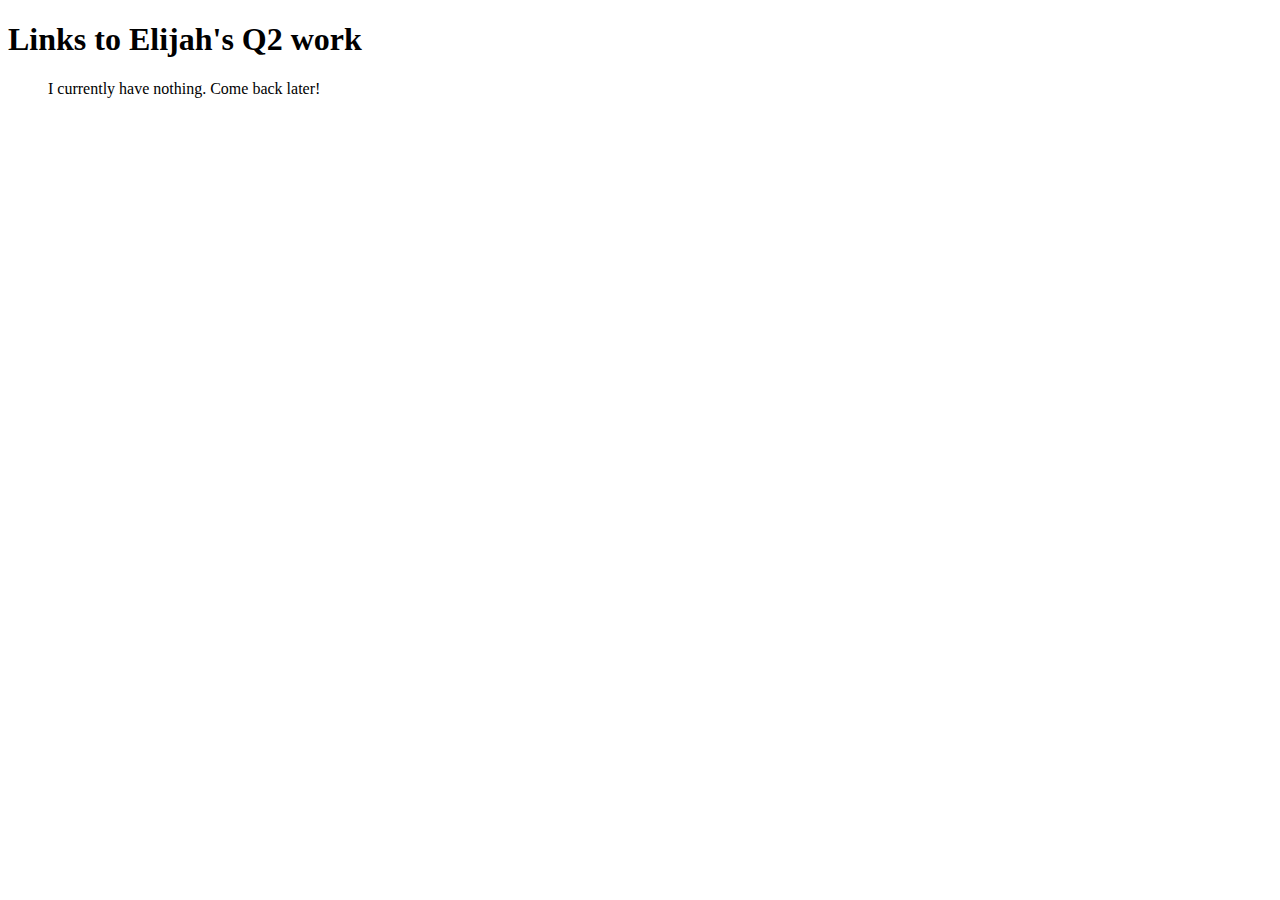
<file: index.html>
<!DOCTYPE html>
<html>
<head>
  <title>Elijah Gamis Portfolio -- 2nd Quarter</title>
  <link rel="stylesheet" href="https://www.w3schools.com/w3css/5/w3.css">
</head>
<body>
  <section class="w3-container">
   <h1>Links to Elijah's  Q2 work</h1>
   <nav>
    <ul>
    I currently have nothing. Come back later!
    </ul>
   </nav>
  </section>
</body>
</html>
</file>
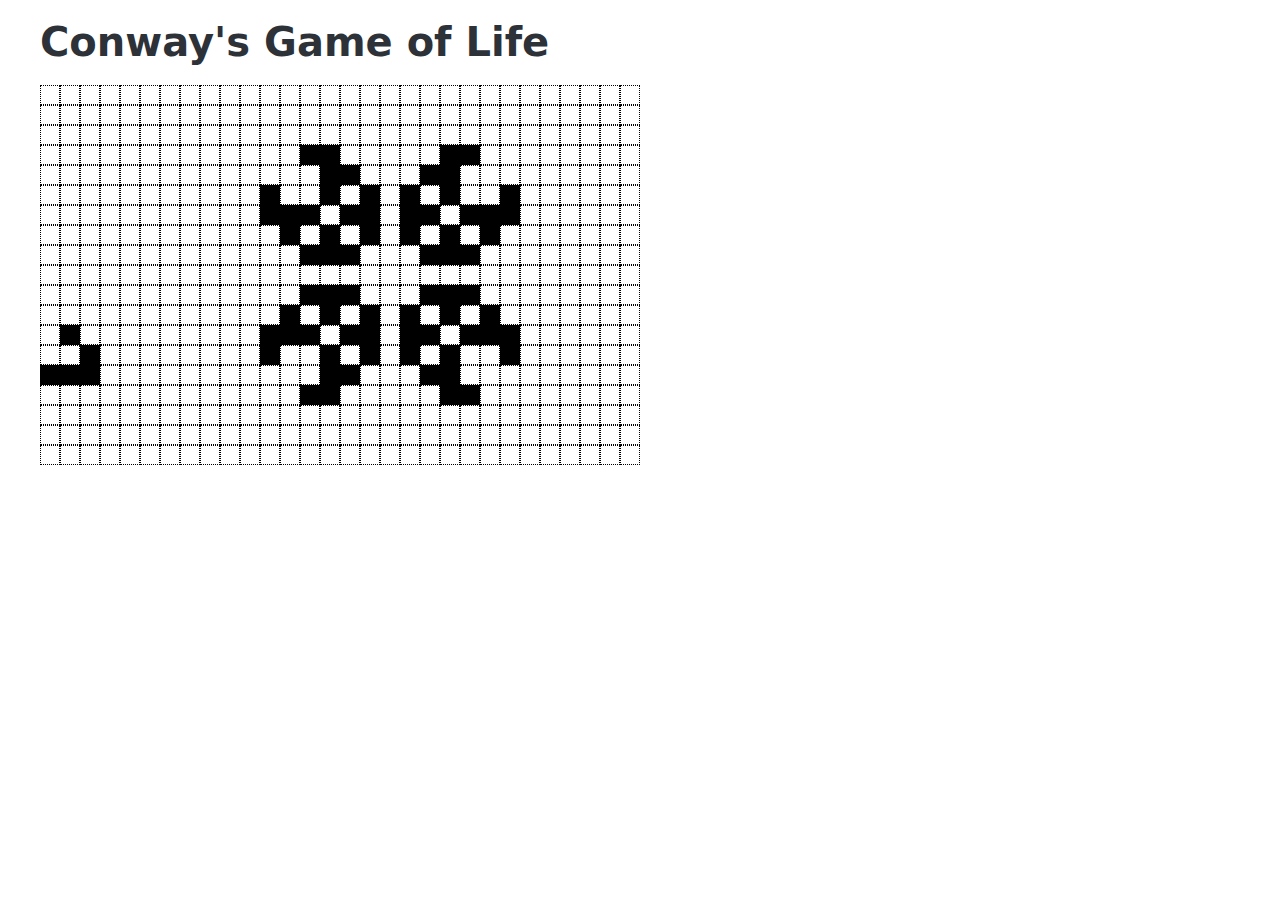
<file: public/conway.html>
<!DOCTYPE html>
<html lang="en">

<head>
    <meta charset="UTF-8">
    <meta name="viewport" content="width=device-width, initial-scale=1.0">
    <link rel="stylesheet" href="pico.fuchsia.css">
    <link rel="stylesheet" href="conway.css">
    <title>Conway's Game of Life</title>
</head>

<body>
    <main class="container">
        <h1>Conway's Game of Life</h1>
    </main>
    <script src="conway.js"></script>
</body>

</html>
</file>
<file: public/pico.fuchsia.css>
@charset "UTF-8";
/*!
 * Pico CSS ✨ v2.1.1 (https://picocss.com)
 * Copyright 2019-2025 - Licensed under MIT
 */
/**
 * Styles
 */
:root,
:host {
  --pico-font-family-emoji: "Apple Color Emoji", "Segoe UI Emoji", "Segoe UI Symbol", "Noto Color Emoji";
  --pico-font-family-sans-serif: system-ui, "Segoe UI", Roboto, Oxygen, Ubuntu, Cantarell, Helvetica, Arial, "Helvetica Neue", sans-serif, var(--pico-font-family-emoji);
  --pico-font-family-monospace: ui-monospace, SFMono-Regular, "SF Mono", Menlo, Consolas, "Liberation Mono", monospace, var(--pico-font-family-emoji);
  --pico-font-family: var(--pico-font-family-sans-serif);
  --pico-line-height: 1.5;
  --pico-font-weight: 400;
  --pico-font-size: 100%;
  --pico-text-underline-offset: 0.1rem;
  --pico-border-radius: 0.25rem;
  --pico-border-width: 0.0625rem;
  --pico-outline-width: 0.125rem;
  --pico-transition: 0.2s ease-in-out;
  --pico-spacing: 1rem;
  --pico-typography-spacing-vertical: 1rem;
  --pico-block-spacing-vertical: var(--pico-spacing);
  --pico-block-spacing-horizontal: var(--pico-spacing);
  --pico-grid-column-gap: var(--pico-spacing);
  --pico-grid-row-gap: var(--pico-spacing);
  --pico-form-element-spacing-vertical: 0.75rem;
  --pico-form-element-spacing-horizontal: 1rem;
  --pico-group-box-shadow: 0 0 0 rgba(0, 0, 0, 0);
  --pico-group-box-shadow-focus-with-button: 0 0 0 var(--pico-outline-width) var(--pico-primary-focus);
  --pico-group-box-shadow-focus-with-input: 0 0 0 0.0625rem var(--pico-form-element-border-color);
  --pico-modal-overlay-backdrop-filter: blur(0.375rem);
  --pico-nav-element-spacing-vertical: 1rem;
  --pico-nav-element-spacing-horizontal: 0.5rem;
  --pico-nav-link-spacing-vertical: 0.5rem;
  --pico-nav-link-spacing-horizontal: 0.5rem;
  --pico-nav-breadcrumb-divider: ">";
  --pico-icon-checkbox: url("data:image/svg+xml,%3Csvg xmlns='http://www.w3.org/2000/svg' width='24' height='24' viewBox='0 0 24 24' fill='none' stroke='rgb(255, 255, 255)' stroke-width='4' stroke-linecap='round' stroke-linejoin='round'%3E%3Cpolyline points='20 6 9 17 4 12'%3E%3C/polyline%3E%3C/svg%3E");
  --pico-icon-minus: url("data:image/svg+xml,%3Csvg xmlns='http://www.w3.org/2000/svg' width='24' height='24' viewBox='0 0 24 24' fill='none' stroke='rgb(255, 255, 255)' stroke-width='4' stroke-linecap='round' stroke-linejoin='round'%3E%3Cline x1='5' y1='12' x2='19' y2='12'%3E%3C/line%3E%3C/svg%3E");
  --pico-icon-chevron: url("data:image/svg+xml,%3Csvg xmlns='http://www.w3.org/2000/svg' width='24' height='24' viewBox='0 0 24 24' fill='none' stroke='rgb(136, 145, 164)' stroke-width='2' stroke-linecap='round' stroke-linejoin='round'%3E%3Cpolyline points='6 9 12 15 18 9'%3E%3C/polyline%3E%3C/svg%3E");
  --pico-icon-date: url("data:image/svg+xml,%3Csvg xmlns='http://www.w3.org/2000/svg' width='24' height='24' viewBox='0 0 24 24' fill='none' stroke='rgb(136, 145, 164)' stroke-width='2' stroke-linecap='round' stroke-linejoin='round'%3E%3Crect x='3' y='4' width='18' height='18' rx='2' ry='2'%3E%3C/rect%3E%3Cline x1='16' y1='2' x2='16' y2='6'%3E%3C/line%3E%3Cline x1='8' y1='2' x2='8' y2='6'%3E%3C/line%3E%3Cline x1='3' y1='10' x2='21' y2='10'%3E%3C/line%3E%3C/svg%3E");
  --pico-icon-time: url("data:image/svg+xml,%3Csvg xmlns='http://www.w3.org/2000/svg' width='24' height='24' viewBox='0 0 24 24' fill='none' stroke='rgb(136, 145, 164)' stroke-width='2' stroke-linecap='round' stroke-linejoin='round'%3E%3Ccircle cx='12' cy='12' r='10'%3E%3C/circle%3E%3Cpolyline points='12 6 12 12 16 14'%3E%3C/polyline%3E%3C/svg%3E");
  --pico-icon-search: url("data:image/svg+xml,%3Csvg xmlns='http://www.w3.org/2000/svg' width='24' height='24' viewBox='0 0 24 24' fill='none' stroke='rgb(136, 145, 164)' stroke-width='1.5' stroke-linecap='round' stroke-linejoin='round'%3E%3Ccircle cx='11' cy='11' r='8'%3E%3C/circle%3E%3Cline x1='21' y1='21' x2='16.65' y2='16.65'%3E%3C/line%3E%3C/svg%3E");
  --pico-icon-close: url("data:image/svg+xml,%3Csvg xmlns='http://www.w3.org/2000/svg' width='24' height='24' viewBox='0 0 24 24' fill='none' stroke='rgb(136, 145, 164)' stroke-width='3' stroke-linecap='round' stroke-linejoin='round'%3E%3Cline x1='18' y1='6' x2='6' y2='18'%3E%3C/line%3E%3Cline x1='6' y1='6' x2='18' y2='18'%3E%3C/line%3E%3C/svg%3E");
  --pico-icon-loading: url("data:image/svg+xml,%3Csvg fill='none' height='24' width='24' viewBox='0 0 24 24' xmlns='http://www.w3.org/2000/svg' %3E%3Cstyle%3E g %7B animation: rotate 2s linear infinite; transform-origin: center center; %7D circle %7B stroke-dasharray: 75,100; stroke-dashoffset: -5; animation: dash 1.5s ease-in-out infinite; stroke-linecap: round; %7D @keyframes rotate %7B 0%25 %7B transform: rotate(0deg); %7D 100%25 %7B transform: rotate(360deg); %7D %7D @keyframes dash %7B 0%25 %7B stroke-dasharray: 1,100; stroke-dashoffset: 0; %7D 50%25 %7B stroke-dasharray: 44.5,100; stroke-dashoffset: -17.5; %7D 100%25 %7B stroke-dasharray: 44.5,100; stroke-dashoffset: -62; %7D %7D %3C/style%3E%3Cg%3E%3Ccircle cx='12' cy='12' r='10' fill='none' stroke='rgb(136, 145, 164)' stroke-width='4' /%3E%3C/g%3E%3C/svg%3E");
}
@media (min-width: 576px) {
  :root,
  :host {
    --pico-font-size: 106.25%;
  }
}
@media (min-width: 768px) {
  :root,
  :host {
    --pico-font-size: 112.5%;
  }
}
@media (min-width: 1024px) {
  :root,
  :host {
    --pico-font-size: 118.75%;
  }
}
@media (min-width: 1280px) {
  :root,
  :host {
    --pico-font-size: 125%;
  }
}
@media (min-width: 1536px) {
  :root,
  :host {
    --pico-font-size: 131.25%;
  }
}

a {
  --pico-text-decoration: underline;
}
a.secondary, a.contrast {
  --pico-text-decoration: underline;
}

small {
  --pico-font-size: 0.875em;
}

h1,
h2,
h3,
h4,
h5,
h6 {
  --pico-font-weight: 700;
}

h1 {
  --pico-font-size: 2rem;
  --pico-line-height: 1.125;
  --pico-typography-spacing-top: 3rem;
}

h2 {
  --pico-font-size: 1.75rem;
  --pico-line-height: 1.15;
  --pico-typography-spacing-top: 2.625rem;
}

h3 {
  --pico-font-size: 1.5rem;
  --pico-line-height: 1.175;
  --pico-typography-spacing-top: 2.25rem;
}

h4 {
  --pico-font-size: 1.25rem;
  --pico-line-height: 1.2;
  --pico-typography-spacing-top: 1.874rem;
}

h5 {
  --pico-font-size: 1.125rem;
  --pico-line-height: 1.225;
  --pico-typography-spacing-top: 1.6875rem;
}

h6 {
  --pico-font-size: 1rem;
  --pico-line-height: 1.25;
  --pico-typography-spacing-top: 1.5rem;
}

thead th,
thead td,
tfoot th,
tfoot td {
  --pico-font-weight: 600;
  --pico-border-width: 0.1875rem;
}

pre,
code,
kbd,
samp {
  --pico-font-family: var(--pico-font-family-monospace);
}

kbd {
  --pico-font-weight: bolder;
}

input:not([type=submit],
[type=button],
[type=reset],
[type=checkbox],
[type=radio],
[type=file]),
:where(select, textarea) {
  --pico-outline-width: 0.0625rem;
}

[type=search] {
  --pico-border-radius: 5rem;
}

[type=checkbox],
[type=radio] {
  --pico-border-width: 0.125rem;
}

[type=checkbox][role=switch] {
  --pico-border-width: 0.1875rem;
}

details.dropdown summary:not([role=button]) {
  --pico-outline-width: 0.0625rem;
}

nav details.dropdown summary:focus-visible {
  --pico-outline-width: 0.125rem;
}

[role=search] {
  --pico-border-radius: 5rem;
}

[role=search]:has(button.secondary:focus,
[type=submit].secondary:focus,
[type=button].secondary:focus,
[role=button].secondary:focus),
[role=group]:has(button.secondary:focus,
[type=submit].secondary:focus,
[type=button].secondary:focus,
[role=button].secondary:focus) {
  --pico-group-box-shadow-focus-with-button: 0 0 0 var(--pico-outline-width) var(--pico-secondary-focus);
}
[role=search]:has(button.contrast:focus,
[type=submit].contrast:focus,
[type=button].contrast:focus,
[role=button].contrast:focus),
[role=group]:has(button.contrast:focus,
[type=submit].contrast:focus,
[type=button].contrast:focus,
[role=button].contrast:focus) {
  --pico-group-box-shadow-focus-with-button: 0 0 0 var(--pico-outline-width) var(--pico-contrast-focus);
}
[role=search] button,
[role=search] [type=submit],
[role=search] [type=button],
[role=search] [role=button],
[role=group] button,
[role=group] [type=submit],
[role=group] [type=button],
[role=group] [role=button] {
  --pico-form-element-spacing-horizontal: 2rem;
}

details summary[role=button]:not(.outline)::after {
  filter: brightness(0) invert(1);
}

[aria-busy=true]:not(input, select, textarea):is(button, [type=submit], [type=button], [type=reset], [role=button]):not(.outline)::before {
  filter: brightness(0) invert(1);
}

/**
 * Color schemes
 */
[data-theme=light],
:root:not([data-theme=dark]),
:host(:not([data-theme=dark])) {
  color-scheme: light;
  --pico-background-color: #fff;
  --pico-color: #373c44;
  --pico-text-selection-color: rgba(247, 72, 183, 0.25);
  --pico-muted-color: #646b79;
  --pico-muted-border-color: rgb(231, 234, 239.5);
  --pico-primary: #c1208b;
  --pico-primary-background: #c1208b;
  --pico-primary-border: var(--pico-primary-background);
  --pico-primary-underline: rgba(193, 32, 139, 0.5);
  --pico-primary-hover: #98176d;
  --pico-primary-hover-background: #ac1c7c;
  --pico-primary-hover-border: var(--pico-primary-hover-background);
  --pico-primary-hover-underline: var(--pico-primary-hover);
  --pico-primary-focus: rgba(247, 72, 183, 0.5);
  --pico-primary-inverse: #fff;
  --pico-secondary: #5d6b89;
  --pico-secondary-background: #525f7a;
  --pico-secondary-border: var(--pico-secondary-background);
  --pico-secondary-underline: rgba(93, 107, 137, 0.5);
  --pico-secondary-hover: #48536b;
  --pico-secondary-hover-background: #48536b;
  --pico-secondary-hover-border: var(--pico-secondary-hover-background);
  --pico-secondary-hover-underline: var(--pico-secondary-hover);
  --pico-secondary-focus: rgba(93, 107, 137, 0.25);
  --pico-secondary-inverse: #fff;
  --pico-contrast: #181c25;
  --pico-contrast-background: #181c25;
  --pico-contrast-border: var(--pico-contrast-background);
  --pico-contrast-underline: rgba(24, 28, 37, 0.5);
  --pico-contrast-hover: #000;
  --pico-contrast-hover-background: #000;
  --pico-contrast-hover-border: var(--pico-contrast-hover-background);
  --pico-contrast-hover-underline: var(--pico-secondary-hover);
  --pico-contrast-focus: rgba(93, 107, 137, 0.25);
  --pico-contrast-inverse: #fff;
  --pico-box-shadow: 0.0145rem 0.029rem 0.174rem rgba(129, 145, 181, 0.01698), 0.0335rem 0.067rem 0.402rem rgba(129, 145, 181, 0.024), 0.0625rem 0.125rem 0.75rem rgba(129, 145, 181, 0.03), 0.1125rem 0.225rem 1.35rem rgba(129, 145, 181, 0.036), 0.2085rem 0.417rem 2.502rem rgba(129, 145, 181, 0.04302), 0.5rem 1rem 6rem rgba(129, 145, 181, 0.06), 0 0 0 0.0625rem rgba(129, 145, 181, 0.015);
  --pico-h1-color: #2d3138;
  --pico-h2-color: #373c44;
  --pico-h3-color: #424751;
  --pico-h4-color: #4d535e;
  --pico-h5-color: #5c6370;
  --pico-h6-color: #646b79;
  --pico-mark-background-color: rgb(252.5, 230.5, 191.5);
  --pico-mark-color: #0f1114;
  --pico-ins-color: rgb(28.5, 105.5, 84);
  --pico-del-color: rgb(136, 56.5, 53);
  --pico-blockquote-border-color: var(--pico-muted-border-color);
  --pico-blockquote-footer-color: var(--pico-muted-color);
  --pico-button-box-shadow: 0 0 0 rgba(0, 0, 0, 0);
  --pico-button-hover-box-shadow: 0 0 0 rgba(0, 0, 0, 0);
  --pico-table-border-color: var(--pico-muted-border-color);
  --pico-table-row-stripped-background-color: rgba(111, 120, 135, 0.0375);
  --pico-code-background-color: rgb(243, 244.5, 246.75);
  --pico-code-color: #646b79;
  --pico-code-kbd-background-color: var(--pico-color);
  --pico-code-kbd-color: var(--pico-background-color);
  --pico-form-element-background-color: rgb(251, 251.5, 252.25);
  --pico-form-element-selected-background-color: #dfe3eb;
  --pico-form-element-border-color: #cfd5e2;
  --pico-form-element-color: #23262c;
  --pico-form-element-placeholder-color: var(--pico-muted-color);
  --pico-form-element-active-background-color: #fff;
  --pico-form-element-active-border-color: var(--pico-primary-border);
  --pico-form-element-focus-color: var(--pico-primary-border);
  --pico-form-element-disabled-opacity: 0.5;
  --pico-form-element-invalid-border-color: rgb(183.5, 105.5, 106.5);
  --pico-form-element-invalid-active-border-color: rgb(200.25, 79.25, 72.25);
  --pico-form-element-invalid-focus-color: var(--pico-form-element-invalid-active-border-color);
  --pico-form-element-valid-border-color: rgb(76, 154.5, 137.5);
  --pico-form-element-valid-active-border-color: rgb(39, 152.75, 118.75);
  --pico-form-element-valid-focus-color: var(--pico-form-element-valid-active-border-color);
  --pico-switch-background-color: #bfc7d9;
  --pico-switch-checked-background-color: var(--pico-primary-background);
  --pico-switch-color: #fff;
  --pico-switch-thumb-box-shadow: 0 0 0 rgba(0, 0, 0, 0);
  --pico-range-border-color: #dfe3eb;
  --pico-range-active-border-color: #bfc7d9;
  --pico-range-thumb-border-color: var(--pico-background-color);
  --pico-range-thumb-color: var(--pico-secondary-background);
  --pico-range-thumb-active-color: var(--pico-primary-background);
  --pico-accordion-border-color: var(--pico-muted-border-color);
  --pico-accordion-active-summary-color: var(--pico-primary-hover);
  --pico-accordion-close-summary-color: var(--pico-color);
  --pico-accordion-open-summary-color: var(--pico-muted-color);
  --pico-card-background-color: var(--pico-background-color);
  --pico-card-border-color: var(--pico-muted-border-color);
  --pico-card-box-shadow: var(--pico-box-shadow);
  --pico-card-sectioning-background-color: rgb(251, 251.5, 252.25);
  --pico-dropdown-background-color: #fff;
  --pico-dropdown-border-color: #eff1f4;
  --pico-dropdown-box-shadow: var(--pico-box-shadow);
  --pico-dropdown-color: var(--pico-color);
  --pico-dropdown-hover-background-color: #eff1f4;
  --pico-loading-spinner-opacity: 0.5;
  --pico-modal-overlay-background-color: rgba(232, 234, 237, 0.75);
  --pico-progress-background-color: #dfe3eb;
  --pico-progress-color: var(--pico-primary-background);
  --pico-tooltip-background-color: var(--pico-contrast-background);
  --pico-tooltip-color: var(--pico-contrast-inverse);
  --pico-icon-valid: url("data:image/svg+xml,%3Csvg xmlns='http://www.w3.org/2000/svg' width='24' height='24' viewBox='0 0 24 24' fill='none' stroke='rgb(76, 154.5, 137.5)' stroke-width='2' stroke-linecap='round' stroke-linejoin='round'%3E%3Cpolyline points='20 6 9 17 4 12'%3E%3C/polyline%3E%3C/svg%3E");
  --pico-icon-invalid: url("data:image/svg+xml,%3Csvg xmlns='http://www.w3.org/2000/svg' width='24' height='24' viewBox='0 0 24 24' fill='none' stroke='rgb(200.25, 79.25, 72.25)' stroke-width='2' stroke-linecap='round' stroke-linejoin='round'%3E%3Ccircle cx='12' cy='12' r='10'%3E%3C/circle%3E%3Cline x1='12' y1='8' x2='12' y2='12'%3E%3C/line%3E%3Cline x1='12' y1='16' x2='12.01' y2='16'%3E%3C/line%3E%3C/svg%3E");
}
[data-theme=light] input:is([type=submit],
[type=button],
[type=reset],
[type=checkbox],
[type=radio],
[type=file]),
:root:not([data-theme=dark]) input:is([type=submit],
[type=button],
[type=reset],
[type=checkbox],
[type=radio],
[type=file]),
:host(:not([data-theme=dark])) input:is([type=submit],
[type=button],
[type=reset],
[type=checkbox],
[type=radio],
[type=file]) {
  --pico-form-element-focus-color: var(--pico-primary-focus);
}

@media only screen and (prefers-color-scheme: dark) {
  :root:not([data-theme]),
  :host(:not([data-theme])) {
    color-scheme: dark;
    --pico-background-color: rgb(19, 22.5, 30.5);
    --pico-color: #c2c7d0;
    --pico-text-selection-color: rgba(248, 105, 191, 0.1875);
    --pico-muted-color: #7b8495;
    --pico-muted-border-color: #202632;
    --pico-primary: #f869bf;
    --pico-primary-background: #c1208b;
    --pico-primary-border: var(--pico-primary-background);
    --pico-primary-underline: rgba(248, 105, 191, 0.5);
    --pico-primary-hover: #fa9acf;
    --pico-primary-hover-background: #d9269d;
    --pico-primary-hover-border: var(--pico-primary-hover-background);
    --pico-primary-hover-underline: var(--pico-primary-hover);
    --pico-primary-focus: rgba(248, 105, 191, 0.375);
    --pico-primary-inverse: #fff;
    --pico-secondary: #969eaf;
    --pico-secondary-background: #525f7a;
    --pico-secondary-border: var(--pico-secondary-background);
    --pico-secondary-underline: rgba(150, 158, 175, 0.5);
    --pico-secondary-hover: #b3b9c5;
    --pico-secondary-hover-background: #5d6b89;
    --pico-secondary-hover-border: var(--pico-secondary-hover-background);
    --pico-secondary-hover-underline: var(--pico-secondary-hover);
    --pico-secondary-focus: rgba(144, 158, 190, 0.25);
    --pico-secondary-inverse: #fff;
    --pico-contrast: #dfe3eb;
    --pico-contrast-background: #eff1f4;
    --pico-contrast-border: var(--pico-contrast-background);
    --pico-contrast-underline: rgba(223, 227, 235, 0.5);
    --pico-contrast-hover: #fff;
    --pico-contrast-hover-background: #fff;
    --pico-contrast-hover-border: var(--pico-contrast-hover-background);
    --pico-contrast-hover-underline: var(--pico-contrast-hover);
    --pico-contrast-focus: rgba(207, 213, 226, 0.25);
    --pico-contrast-inverse: #000;
    --pico-box-shadow: 0.0145rem 0.029rem 0.174rem rgba(7, 8.5, 12, 0.01698), 0.0335rem 0.067rem 0.402rem rgba(7, 8.5, 12, 0.024), 0.0625rem 0.125rem 0.75rem rgba(7, 8.5, 12, 0.03), 0.1125rem 0.225rem 1.35rem rgba(7, 8.5, 12, 0.036), 0.2085rem 0.417rem 2.502rem rgba(7, 8.5, 12, 0.04302), 0.5rem 1rem 6rem rgba(7, 8.5, 12, 0.06), 0 0 0 0.0625rem rgba(7, 8.5, 12, 0.015);
    --pico-h1-color: #f0f1f3;
    --pico-h2-color: #e0e3e7;
    --pico-h3-color: #c2c7d0;
    --pico-h4-color: #b3b9c5;
    --pico-h5-color: #a4acba;
    --pico-h6-color: #8891a4;
    --pico-mark-background-color: #014063;
    --pico-mark-color: #fff;
    --pico-ins-color: #62af9a;
    --pico-del-color: rgb(205.5, 126, 123);
    --pico-blockquote-border-color: var(--pico-muted-border-color);
    --pico-blockquote-footer-color: var(--pico-muted-color);
    --pico-button-box-shadow: 0 0 0 rgba(0, 0, 0, 0);
    --pico-button-hover-box-shadow: 0 0 0 rgba(0, 0, 0, 0);
    --pico-table-border-color: var(--pico-muted-border-color);
    --pico-table-row-stripped-background-color: rgba(111, 120, 135, 0.0375);
    --pico-code-background-color: rgb(26, 30.5, 40.25);
    --pico-code-color: #8891a4;
    --pico-code-kbd-background-color: var(--pico-color);
    --pico-code-kbd-color: var(--pico-background-color);
    --pico-form-element-background-color: rgb(28, 33, 43.5);
    --pico-form-element-selected-background-color: #2a3140;
    --pico-form-element-border-color: #2a3140;
    --pico-form-element-color: #e0e3e7;
    --pico-form-element-placeholder-color: #8891a4;
    --pico-form-element-active-background-color: rgb(26, 30.5, 40.25);
    --pico-form-element-active-border-color: var(--pico-primary-border);
    --pico-form-element-focus-color: var(--pico-primary-border);
    --pico-form-element-disabled-opacity: 0.5;
    --pico-form-element-invalid-border-color: rgb(149.5, 74, 80);
    --pico-form-element-invalid-active-border-color: rgb(183.25, 63.5, 59);
    --pico-form-element-invalid-focus-color: var(--pico-form-element-invalid-active-border-color);
    --pico-form-element-valid-border-color: #2a7b6f;
    --pico-form-element-valid-active-border-color: rgb(22, 137, 105.5);
    --pico-form-element-valid-focus-color: var(--pico-form-element-valid-active-border-color);
    --pico-switch-background-color: #333c4e;
    --pico-switch-checked-background-color: var(--pico-primary-background);
    --pico-switch-color: #fff;
    --pico-switch-thumb-box-shadow: 0 0 0 rgba(0, 0, 0, 0);
    --pico-range-border-color: #202632;
    --pico-range-active-border-color: #2a3140;
    --pico-range-thumb-border-color: var(--pico-background-color);
    --pico-range-thumb-color: var(--pico-secondary-background);
    --pico-range-thumb-active-color: var(--pico-primary-background);
    --pico-accordion-border-color: var(--pico-muted-border-color);
    --pico-accordion-active-summary-color: var(--pico-primary-hover);
    --pico-accordion-close-summary-color: var(--pico-color);
    --pico-accordion-open-summary-color: var(--pico-muted-color);
    --pico-card-background-color: #181c25;
    --pico-card-border-color: var(--pico-card-background-color);
    --pico-card-box-shadow: var(--pico-box-shadow);
    --pico-card-sectioning-background-color: rgb(26, 30.5, 40.25);
    --pico-dropdown-background-color: #181c25;
    --pico-dropdown-border-color: #202632;
    --pico-dropdown-box-shadow: var(--pico-box-shadow);
    --pico-dropdown-color: var(--pico-color);
    --pico-dropdown-hover-background-color: #202632;
    --pico-loading-spinner-opacity: 0.5;
    --pico-modal-overlay-background-color: rgba(7.5, 8.5, 10, 0.75);
    --pico-progress-background-color: #202632;
    --pico-progress-color: var(--pico-primary-background);
    --pico-tooltip-background-color: var(--pico-contrast-background);
    --pico-tooltip-color: var(--pico-contrast-inverse);
    --pico-icon-valid: url("data:image/svg+xml,%3Csvg xmlns='http://www.w3.org/2000/svg' width='24' height='24' viewBox='0 0 24 24' fill='none' stroke='rgb(42, 123, 111)' stroke-width='2' stroke-linecap='round' stroke-linejoin='round'%3E%3Cpolyline points='20 6 9 17 4 12'%3E%3C/polyline%3E%3C/svg%3E");
    --pico-icon-invalid: url("data:image/svg+xml,%3Csvg xmlns='http://www.w3.org/2000/svg' width='24' height='24' viewBox='0 0 24 24' fill='none' stroke='rgb(149.5, 74, 80)' stroke-width='2' stroke-linecap='round' stroke-linejoin='round'%3E%3Ccircle cx='12' cy='12' r='10'%3E%3C/circle%3E%3Cline x1='12' y1='8' x2='12' y2='12'%3E%3C/line%3E%3Cline x1='12' y1='16' x2='12.01' y2='16'%3E%3C/line%3E%3C/svg%3E");
  }
  :root:not([data-theme]) input:is([type=submit],
  [type=button],
  [type=reset],
  [type=checkbox],
  [type=radio],
  [type=file]),
  :host(:not([data-theme])) input:is([type=submit],
  [type=button],
  [type=reset],
  [type=checkbox],
  [type=radio],
  [type=file]) {
    --pico-form-element-focus-color: var(--pico-primary-focus);
  }
  :root:not([data-theme]) details summary[role=button].contrast:not(.outline)::after,
  :host(:not([data-theme])) details summary[role=button].contrast:not(.outline)::after {
    filter: brightness(0);
  }
  :root:not([data-theme]) [aria-busy=true]:not(input, select, textarea).contrast:is(button,
  [type=submit],
  [type=button],
  [type=reset],
  [role=button]):not(.outline)::before,
  :host(:not([data-theme])) [aria-busy=true]:not(input, select, textarea).contrast:is(button,
  [type=submit],
  [type=button],
  [type=reset],
  [role=button]):not(.outline)::before {
    filter: brightness(0);
  }
}
[data-theme=dark] {
  color-scheme: dark;
  --pico-background-color: rgb(19, 22.5, 30.5);
  --pico-color: #c2c7d0;
  --pico-text-selection-color: rgba(248, 105, 191, 0.1875);
  --pico-muted-color: #7b8495;
  --pico-muted-border-color: #202632;
  --pico-primary: #f869bf;
  --pico-primary-background: #c1208b;
  --pico-primary-border: var(--pico-primary-background);
  --pico-primary-underline: rgba(248, 105, 191, 0.5);
  --pico-primary-hover: #fa9acf;
  --pico-primary-hover-background: #d9269d;
  --pico-primary-hover-border: var(--pico-primary-hover-background);
  --pico-primary-hover-underline: var(--pico-primary-hover);
  --pico-primary-focus: rgba(248, 105, 191, 0.375);
  --pico-primary-inverse: #fff;
  --pico-secondary: #969eaf;
  --pico-secondary-background: #525f7a;
  --pico-secondary-border: var(--pico-secondary-background);
  --pico-secondary-underline: rgba(150, 158, 175, 0.5);
  --pico-secondary-hover: #b3b9c5;
  --pico-secondary-hover-background: #5d6b89;
  --pico-secondary-hover-border: var(--pico-secondary-hover-background);
  --pico-secondary-hover-underline: var(--pico-secondary-hover);
  --pico-secondary-focus: rgba(144, 158, 190, 0.25);
  --pico-secondary-inverse: #fff;
  --pico-contrast: #dfe3eb;
  --pico-contrast-background: #eff1f4;
  --pico-contrast-border: var(--pico-contrast-background);
  --pico-contrast-underline: rgba(223, 227, 235, 0.5);
  --pico-contrast-hover: #fff;
  --pico-contrast-hover-background: #fff;
  --pico-contrast-hover-border: var(--pico-contrast-hover-background);
  --pico-contrast-hover-underline: var(--pico-contrast-hover);
  --pico-contrast-focus: rgba(207, 213, 226, 0.25);
  --pico-contrast-inverse: #000;
  --pico-box-shadow: 0.0145rem 0.029rem 0.174rem rgba(7, 8.5, 12, 0.01698), 0.0335rem 0.067rem 0.402rem rgba(7, 8.5, 12, 0.024), 0.0625rem 0.125rem 0.75rem rgba(7, 8.5, 12, 0.03), 0.1125rem 0.225rem 1.35rem rgba(7, 8.5, 12, 0.036), 0.2085rem 0.417rem 2.502rem rgba(7, 8.5, 12, 0.04302), 0.5rem 1rem 6rem rgba(7, 8.5, 12, 0.06), 0 0 0 0.0625rem rgba(7, 8.5, 12, 0.015);
  --pico-h1-color: #f0f1f3;
  --pico-h2-color: #e0e3e7;
  --pico-h3-color: #c2c7d0;
  --pico-h4-color: #b3b9c5;
  --pico-h5-color: #a4acba;
  --pico-h6-color: #8891a4;
  --pico-mark-background-color: #014063;
  --pico-mark-color: #fff;
  --pico-ins-color: #62af9a;
  --pico-del-color: rgb(205.5, 126, 123);
  --pico-blockquote-border-color: var(--pico-muted-border-color);
  --pico-blockquote-footer-color: var(--pico-muted-color);
  --pico-button-box-shadow: 0 0 0 rgba(0, 0, 0, 0);
  --pico-button-hover-box-shadow: 0 0 0 rgba(0, 0, 0, 0);
  --pico-table-border-color: var(--pico-muted-border-color);
  --pico-table-row-stripped-background-color: rgba(111, 120, 135, 0.0375);
  --pico-code-background-color: rgb(26, 30.5, 40.25);
  --pico-code-color: #8891a4;
  --pico-code-kbd-background-color: var(--pico-color);
  --pico-code-kbd-color: var(--pico-background-color);
  --pico-form-element-background-color: rgb(28, 33, 43.5);
  --pico-form-element-selected-background-color: #2a3140;
  --pico-form-element-border-color: #2a3140;
  --pico-form-element-color: #e0e3e7;
  --pico-form-element-placeholder-color: #8891a4;
  --pico-form-element-active-background-color: rgb(26, 30.5, 40.25);
  --pico-form-element-active-border-color: var(--pico-primary-border);
  --pico-form-element-focus-color: var(--pico-primary-border);
  --pico-form-element-disabled-opacity: 0.5;
  --pico-form-element-invalid-border-color: rgb(149.5, 74, 80);
  --pico-form-element-invalid-active-border-color: rgb(183.25, 63.5, 59);
  --pico-form-element-invalid-focus-color: var(--pico-form-element-invalid-active-border-color);
  --pico-form-element-valid-border-color: #2a7b6f;
  --pico-form-element-valid-active-border-color: rgb(22, 137, 105.5);
  --pico-form-element-valid-focus-color: var(--pico-form-element-valid-active-border-color);
  --pico-switch-background-color: #333c4e;
  --pico-switch-checked-background-color: var(--pico-primary-background);
  --pico-switch-color: #fff;
  --pico-switch-thumb-box-shadow: 0 0 0 rgba(0, 0, 0, 0);
  --pico-range-border-color: #202632;
  --pico-range-active-border-color: #2a3140;
  --pico-range-thumb-border-color: var(--pico-background-color);
  --pico-range-thumb-color: var(--pico-secondary-background);
  --pico-range-thumb-active-color: var(--pico-primary-background);
  --pico-accordion-border-color: var(--pico-muted-border-color);
  --pico-accordion-active-summary-color: var(--pico-primary-hover);
  --pico-accordion-close-summary-color: var(--pico-color);
  --pico-accordion-open-summary-color: var(--pico-muted-color);
  --pico-card-background-color: #181c25;
  --pico-card-border-color: var(--pico-card-background-color);
  --pico-card-box-shadow: var(--pico-box-shadow);
  --pico-card-sectioning-background-color: rgb(26, 30.5, 40.25);
  --pico-dropdown-background-color: #181c25;
  --pico-dropdown-border-color: #202632;
  --pico-dropdown-box-shadow: var(--pico-box-shadow);
  --pico-dropdown-color: var(--pico-color);
  --pico-dropdown-hover-background-color: #202632;
  --pico-loading-spinner-opacity: 0.5;
  --pico-modal-overlay-background-color: rgba(7.5, 8.5, 10, 0.75);
  --pico-progress-background-color: #202632;
  --pico-progress-color: var(--pico-primary-background);
  --pico-tooltip-background-color: var(--pico-contrast-background);
  --pico-tooltip-color: var(--pico-contrast-inverse);
  --pico-icon-valid: url("data:image/svg+xml,%3Csvg xmlns='http://www.w3.org/2000/svg' width='24' height='24' viewBox='0 0 24 24' fill='none' stroke='rgb(42, 123, 111)' stroke-width='2' stroke-linecap='round' stroke-linejoin='round'%3E%3Cpolyline points='20 6 9 17 4 12'%3E%3C/polyline%3E%3C/svg%3E");
  --pico-icon-invalid: url("data:image/svg+xml,%3Csvg xmlns='http://www.w3.org/2000/svg' width='24' height='24' viewBox='0 0 24 24' fill='none' stroke='rgb(149.5, 74, 80)' stroke-width='2' stroke-linecap='round' stroke-linejoin='round'%3E%3Ccircle cx='12' cy='12' r='10'%3E%3C/circle%3E%3Cline x1='12' y1='8' x2='12' y2='12'%3E%3C/line%3E%3Cline x1='12' y1='16' x2='12.01' y2='16'%3E%3C/line%3E%3C/svg%3E");
}
[data-theme=dark] input:is([type=submit],
[type=button],
[type=reset],
[type=checkbox],
[type=radio],
[type=file]) {
  --pico-form-element-focus-color: var(--pico-primary-focus);
}
[data-theme=dark] details summary[role=button].contrast:not(.outline)::after {
  filter: brightness(0);
}
[data-theme=dark] [aria-busy=true]:not(input, select, textarea).contrast:is(button,
[type=submit],
[type=button],
[type=reset],
[role=button]):not(.outline)::before {
  filter: brightness(0);
}

progress,
[type=checkbox],
[type=radio],
[type=range] {
  accent-color: var(--pico-primary);
}

/**
 * Document
 * Content-box & Responsive typography
 */
*,
*::before,
*::after {
  box-sizing: border-box;
  background-repeat: no-repeat;
}

::before,
::after {
  text-decoration: inherit;
  vertical-align: inherit;
}

:where(:root),
:where(:host) {
  -webkit-tap-highlight-color: transparent;
  -webkit-text-size-adjust: 100%;
  -moz-text-size-adjust: 100%;
  text-size-adjust: 100%;
  background-color: var(--pico-background-color);
  color: var(--pico-color);
  font-weight: var(--pico-font-weight);
  font-size: var(--pico-font-size);
  line-height: var(--pico-line-height);
  font-family: var(--pico-font-family);
  text-underline-offset: var(--pico-text-underline-offset);
  text-rendering: optimizeLegibility;
  overflow-wrap: break-word;
  -moz-tab-size: 4;
  -o-tab-size: 4;
  tab-size: 4;
}

/**
 * Landmarks
 */
body {
  width: 100%;
  margin: 0;
}

main {
  display: block;
}

body > header,
body > main,
body > footer {
  padding-block: var(--pico-block-spacing-vertical);
}

/**
 * Section
 */
section {
  margin-bottom: var(--pico-block-spacing-vertical);
}

/**
 * Container
 */
.container,
.container-fluid {
  width: 100%;
  margin-right: auto;
  margin-left: auto;
  padding-right: var(--pico-spacing);
  padding-left: var(--pico-spacing);
}

@media (min-width: 576px) {
  .container {
    max-width: 510px;
    padding-right: 0;
    padding-left: 0;
  }
}
@media (min-width: 768px) {
  .container {
    max-width: 700px;
  }
}
@media (min-width: 1024px) {
  .container {
    max-width: 950px;
  }
}
@media (min-width: 1280px) {
  .container {
    max-width: 1200px;
  }
}
@media (min-width: 1536px) {
  .container {
    max-width: 1450px;
  }
}

/**
 * Grid
 * Minimal grid system with auto-layout columns
 */
.grid {
  grid-column-gap: var(--pico-grid-column-gap);
  grid-row-gap: var(--pico-grid-row-gap);
  display: grid;
  grid-template-columns: 1fr;
}
@media (min-width: 768px) {
  .grid {
    grid-template-columns: repeat(auto-fit, minmax(0%, 1fr));
  }
}
.grid > * {
  min-width: 0;
}

/**
 * Overflow auto
 */
.overflow-auto {
  overflow: auto;
}

/**
 * Typography
 */
b,
strong {
  font-weight: bolder;
}

sub,
sup {
  position: relative;
  font-size: 0.75em;
  line-height: 0;
  vertical-align: baseline;
}

sub {
  bottom: -0.25em;
}

sup {
  top: -0.5em;
}

address,
blockquote,
dl,
ol,
p,
pre,
table,
ul {
  margin-top: 0;
  margin-bottom: var(--pico-typography-spacing-vertical);
  color: var(--pico-color);
  font-style: normal;
  font-weight: var(--pico-font-weight);
}

h1,
h2,
h3,
h4,
h5,
h6 {
  margin-top: 0;
  margin-bottom: var(--pico-typography-spacing-vertical);
  color: var(--pico-color);
  font-weight: var(--pico-font-weight);
  font-size: var(--pico-font-size);
  line-height: var(--pico-line-height);
  font-family: var(--pico-font-family);
}

h1 {
  --pico-color: var(--pico-h1-color);
}

h2 {
  --pico-color: var(--pico-h2-color);
}

h3 {
  --pico-color: var(--pico-h3-color);
}

h4 {
  --pico-color: var(--pico-h4-color);
}

h5 {
  --pico-color: var(--pico-h5-color);
}

h6 {
  --pico-color: var(--pico-h6-color);
}

:where(article, address, blockquote, dl, figure, form, ol, p, pre, table, ul) ~ :is(h1, h2, h3, h4, h5, h6) {
  margin-top: var(--pico-typography-spacing-top);
}

p {
  margin-bottom: var(--pico-typography-spacing-vertical);
}

hgroup {
  margin-bottom: var(--pico-typography-spacing-vertical);
}
hgroup > * {
  margin-top: 0;
  margin-bottom: 0;
}
hgroup > *:not(:first-child):last-child {
  --pico-color: var(--pico-muted-color);
  --pico-font-weight: unset;
  font-size: 1rem;
}

:where(ol, ul) li {
  margin-bottom: calc(var(--pico-typography-spacing-vertical) * 0.25);
}

:where(dl, ol, ul) :where(dl, ol, ul) {
  margin: 0;
  margin-top: calc(var(--pico-typography-spacing-vertical) * 0.25);
}

ul li {
  list-style: square;
}

mark {
  padding: 0.125rem 0.25rem;
  background-color: var(--pico-mark-background-color);
  color: var(--pico-mark-color);
  vertical-align: baseline;
}

blockquote {
  display: block;
  margin: var(--pico-typography-spacing-vertical) 0;
  padding: var(--pico-spacing);
  border-right: none;
  border-left: 0.25rem solid var(--pico-blockquote-border-color);
  border-inline-start: 0.25rem solid var(--pico-blockquote-border-color);
  border-inline-end: none;
}
blockquote footer {
  margin-top: calc(var(--pico-typography-spacing-vertical) * 0.5);
  color: var(--pico-blockquote-footer-color);
}

abbr[title] {
  border-bottom: 1px dotted;
  text-decoration: none;
  cursor: help;
}

ins {
  color: var(--pico-ins-color);
  text-decoration: none;
}

del {
  color: var(--pico-del-color);
}

::-moz-selection {
  background-color: var(--pico-text-selection-color);
}

::selection {
  background-color: var(--pico-text-selection-color);
}

/**
 * Link
 */
:where(a:not([role=button])),
[role=link] {
  --pico-color: var(--pico-primary);
  --pico-background-color: transparent;
  --pico-underline: var(--pico-primary-underline);
  outline: none;
  background-color: var(--pico-background-color);
  color: var(--pico-color);
  -webkit-text-decoration: var(--pico-text-decoration);
  text-decoration: var(--pico-text-decoration);
  text-decoration-color: var(--pico-underline);
  text-underline-offset: 0.125em;
  transition: background-color var(--pico-transition), color var(--pico-transition), box-shadow var(--pico-transition), -webkit-text-decoration var(--pico-transition);
  transition: background-color var(--pico-transition), color var(--pico-transition), text-decoration var(--pico-transition), box-shadow var(--pico-transition);
  transition: background-color var(--pico-transition), color var(--pico-transition), text-decoration var(--pico-transition), box-shadow var(--pico-transition), -webkit-text-decoration var(--pico-transition);
}
:where(a:not([role=button])):is([aria-current]:not([aria-current=false]), :hover, :active, :focus),
[role=link]:is([aria-current]:not([aria-current=false]), :hover, :active, :focus) {
  --pico-color: var(--pico-primary-hover);
  --pico-underline: var(--pico-primary-hover-underline);
  --pico-text-decoration: underline;
}
:where(a:not([role=button])):focus-visible,
[role=link]:focus-visible {
  box-shadow: 0 0 0 var(--pico-outline-width) var(--pico-primary-focus);
}
:where(a:not([role=button])).secondary,
[role=link].secondary {
  --pico-color: var(--pico-secondary);
  --pico-underline: var(--pico-secondary-underline);
}
:where(a:not([role=button])).secondary:is([aria-current]:not([aria-current=false]), :hover, :active, :focus),
[role=link].secondary:is([aria-current]:not([aria-current=false]), :hover, :active, :focus) {
  --pico-color: var(--pico-secondary-hover);
  --pico-underline: var(--pico-secondary-hover-underline);
}
:where(a:not([role=button])).contrast,
[role=link].contrast {
  --pico-color: var(--pico-contrast);
  --pico-underline: var(--pico-contrast-underline);
}
:where(a:not([role=button])).contrast:is([aria-current]:not([aria-current=false]), :hover, :active, :focus),
[role=link].contrast:is([aria-current]:not([aria-current=false]), :hover, :active, :focus) {
  --pico-color: var(--pico-contrast-hover);
  --pico-underline: var(--pico-contrast-hover-underline);
}

a[role=button] {
  display: inline-block;
}

/**
 * Button
 */
button {
  margin: 0;
  overflow: visible;
  font-family: inherit;
  text-transform: none;
}

button,
[type=submit],
[type=reset],
[type=button] {
  -webkit-appearance: button;
}

button,
[type=submit],
[type=reset],
[type=button],
[type=file]::file-selector-button,
[role=button] {
  --pico-background-color: var(--pico-primary-background);
  --pico-border-color: var(--pico-primary-border);
  --pico-color: var(--pico-primary-inverse);
  --pico-box-shadow: var(--pico-button-box-shadow, 0 0 0 rgba(0, 0, 0, 0));
  padding: var(--pico-form-element-spacing-vertical) var(--pico-form-element-spacing-horizontal);
  border: var(--pico-border-width) solid var(--pico-border-color);
  border-radius: var(--pico-border-radius);
  outline: none;
  background-color: var(--pico-background-color);
  box-shadow: var(--pico-box-shadow);
  color: var(--pico-color);
  font-weight: var(--pico-font-weight);
  font-size: 1rem;
  line-height: var(--pico-line-height);
  text-align: center;
  text-decoration: none;
  cursor: pointer;
  -webkit-user-select: none;
  -moz-user-select: none;
  user-select: none;
  transition: background-color var(--pico-transition), border-color var(--pico-transition), color var(--pico-transition), box-shadow var(--pico-transition);
}
button:is([aria-current]:not([aria-current=false])), button:is(:hover, :active, :focus),
[type=submit]:is([aria-current]:not([aria-current=false])),
[type=submit]:is(:hover, :active, :focus),
[type=reset]:is([aria-current]:not([aria-current=false])),
[type=reset]:is(:hover, :active, :focus),
[type=button]:is([aria-current]:not([aria-current=false])),
[type=button]:is(:hover, :active, :focus),
[type=file]::file-selector-button:is([aria-current]:not([aria-current=false])),
[type=file]::file-selector-button:is(:hover, :active, :focus),
[role=button]:is([aria-current]:not([aria-current=false])),
[role=button]:is(:hover, :active, :focus) {
  --pico-background-color: var(--pico-primary-hover-background);
  --pico-border-color: var(--pico-primary-hover-border);
  --pico-box-shadow: var(--pico-button-hover-box-shadow, 0 0 0 rgba(0, 0, 0, 0));
  --pico-color: var(--pico-primary-inverse);
}
button:focus, button:is([aria-current]:not([aria-current=false])):focus,
[type=submit]:focus,
[type=submit]:is([aria-current]:not([aria-current=false])):focus,
[type=reset]:focus,
[type=reset]:is([aria-current]:not([aria-current=false])):focus,
[type=button]:focus,
[type=button]:is([aria-current]:not([aria-current=false])):focus,
[type=file]::file-selector-button:focus,
[type=file]::file-selector-button:is([aria-current]:not([aria-current=false])):focus,
[role=button]:focus,
[role=button]:is([aria-current]:not([aria-current=false])):focus {
  --pico-box-shadow: var(--pico-button-hover-box-shadow, 0 0 0 rgba(0, 0, 0, 0)), 0 0 0 var(--pico-outline-width) var(--pico-primary-focus);
}

[type=submit],
[type=reset],
[type=button] {
  margin-bottom: var(--pico-spacing);
}

:is(button, [type=submit], [type=button], [role=button]).secondary,
[type=reset],
[type=file]::file-selector-button {
  --pico-background-color: var(--pico-secondary-background);
  --pico-border-color: var(--pico-secondary-border);
  --pico-color: var(--pico-secondary-inverse);
  cursor: pointer;
}
:is(button, [type=submit], [type=button], [role=button]).secondary:is([aria-current]:not([aria-current=false]), :hover, :active, :focus),
[type=reset]:is([aria-current]:not([aria-current=false]), :hover, :active, :focus),
[type=file]::file-selector-button:is([aria-current]:not([aria-current=false]), :hover, :active, :focus) {
  --pico-background-color: var(--pico-secondary-hover-background);
  --pico-border-color: var(--pico-secondary-hover-border);
  --pico-color: var(--pico-secondary-inverse);
}
:is(button, [type=submit], [type=button], [role=button]).secondary:focus, :is(button, [type=submit], [type=button], [role=button]).secondary:is([aria-current]:not([aria-current=false])):focus,
[type=reset]:focus,
[type=reset]:is([aria-current]:not([aria-current=false])):focus,
[type=file]::file-selector-button:focus,
[type=file]::file-selector-button:is([aria-current]:not([aria-current=false])):focus {
  --pico-box-shadow: var(--pico-button-hover-box-shadow, 0 0 0 rgba(0, 0, 0, 0)), 0 0 0 var(--pico-outline-width) var(--pico-secondary-focus);
}

:is(button, [type=submit], [type=button], [role=button]).contrast {
  --pico-background-color: var(--pico-contrast-background);
  --pico-border-color: var(--pico-contrast-border);
  --pico-color: var(--pico-contrast-inverse);
}
:is(button, [type=submit], [type=button], [role=button]).contrast:is([aria-current]:not([aria-current=false]), :hover, :active, :focus) {
  --pico-background-color: var(--pico-contrast-hover-background);
  --pico-border-color: var(--pico-contrast-hover-border);
  --pico-color: var(--pico-contrast-inverse);
}
:is(button, [type=submit], [type=button], [role=button]).contrast:focus, :is(button, [type=submit], [type=button], [role=button]).contrast:is([aria-current]:not([aria-current=false])):focus {
  --pico-box-shadow: var(--pico-button-hover-box-shadow, 0 0 0 rgba(0, 0, 0, 0)), 0 0 0 var(--pico-outline-width) var(--pico-contrast-focus);
}

:is(button, [type=submit], [type=button], [role=button]).outline,
[type=reset].outline {
  --pico-background-color: transparent;
  --pico-color: var(--pico-primary);
  --pico-border-color: var(--pico-primary);
}
:is(button, [type=submit], [type=button], [role=button]).outline:is([aria-current]:not([aria-current=false]), :hover, :active, :focus),
[type=reset].outline:is([aria-current]:not([aria-current=false]), :hover, :active, :focus) {
  --pico-background-color: transparent;
  --pico-color: var(--pico-primary-hover);
  --pico-border-color: var(--pico-primary-hover);
}

:is(button, [type=submit], [type=button], [role=button]).outline.secondary,
[type=reset].outline {
  --pico-color: var(--pico-secondary);
  --pico-border-color: var(--pico-secondary);
}
:is(button, [type=submit], [type=button], [role=button]).outline.secondary:is([aria-current]:not([aria-current=false]), :hover, :active, :focus),
[type=reset].outline:is([aria-current]:not([aria-current=false]), :hover, :active, :focus) {
  --pico-color: var(--pico-secondary-hover);
  --pico-border-color: var(--pico-secondary-hover);
}

:is(button, [type=submit], [type=button], [role=button]).outline.contrast {
  --pico-color: var(--pico-contrast);
  --pico-border-color: var(--pico-contrast);
}
:is(button, [type=submit], [type=button], [role=button]).outline.contrast:is([aria-current]:not([aria-current=false]), :hover, :active, :focus) {
  --pico-color: var(--pico-contrast-hover);
  --pico-border-color: var(--pico-contrast-hover);
}

:where(button, [type=submit], [type=reset], [type=button], [role=button])[disabled],
:where(fieldset[disabled]) :is(button, [type=submit], [type=button], [type=reset], [role=button]) {
  opacity: 0.5;
  pointer-events: none;
}

/**
 * Table
 */
:where(table) {
  width: 100%;
  border-collapse: collapse;
  border-spacing: 0;
  text-indent: 0;
}

th,
td {
  padding: calc(var(--pico-spacing) / 2) var(--pico-spacing);
  border-bottom: var(--pico-border-width) solid var(--pico-table-border-color);
  background-color: var(--pico-background-color);
  color: var(--pico-color);
  font-weight: var(--pico-font-weight);
  text-align: left;
  text-align: start;
}

tfoot th,
tfoot td {
  border-top: var(--pico-border-width) solid var(--pico-table-border-color);
  border-bottom: 0;
}

table.striped tbody tr:nth-child(odd) th,
table.striped tbody tr:nth-child(odd) td {
  background-color: var(--pico-table-row-stripped-background-color);
}

/**
 * Embedded content
 */
:where(audio, canvas, iframe, img, svg, video) {
  vertical-align: middle;
}

audio,
video {
  display: inline-block;
}

audio:not([controls]) {
  display: none;
  height: 0;
}

:where(iframe) {
  border-style: none;
}

img {
  max-width: 100%;
  height: auto;
  border-style: none;
}

:where(svg:not([fill])) {
  fill: currentColor;
}

svg:not(:root),
svg:not(:host) {
  overflow: hidden;
}

/**
 * Code
 */
pre,
code,
kbd,
samp {
  font-size: 0.875em;
  font-family: var(--pico-font-family);
}

pre code,
pre samp {
  font-size: inherit;
  font-family: inherit;
}

pre {
  -ms-overflow-style: scrollbar;
  overflow: auto;
}

pre,
code,
kbd,
samp {
  border-radius: var(--pico-border-radius);
  background: var(--pico-code-background-color);
  color: var(--pico-code-color);
  font-weight: var(--pico-font-weight);
  line-height: initial;
}

code,
kbd,
samp {
  display: inline-block;
  padding: 0.375rem;
}

pre {
  display: block;
  margin-bottom: var(--pico-spacing);
  overflow-x: auto;
}
pre > code,
pre > samp {
  display: block;
  padding: var(--pico-spacing);
  background: none;
  line-height: var(--pico-line-height);
}

kbd {
  background-color: var(--pico-code-kbd-background-color);
  color: var(--pico-code-kbd-color);
  vertical-align: baseline;
}

/**
 * Figure
 */
figure {
  display: block;
  margin: 0;
  padding: 0;
}
figure figcaption {
  padding: calc(var(--pico-spacing) * 0.5) 0;
  color: var(--pico-muted-color);
}

/**
 * Misc
 */
hr {
  height: 0;
  margin: var(--pico-typography-spacing-vertical) 0;
  border: 0;
  border-top: 1px solid var(--pico-muted-border-color);
  color: inherit;
}

[hidden],
template {
  display: none !important;
}

canvas {
  display: inline-block;
}

/**
 * Basics form elements
 */
input,
optgroup,
select,
textarea {
  margin: 0;
  font-size: 1rem;
  line-height: var(--pico-line-height);
  font-family: inherit;
  letter-spacing: inherit;
}

input {
  overflow: visible;
}

select {
  text-transform: none;
}

legend {
  max-width: 100%;
  padding: 0;
  color: inherit;
  white-space: normal;
}

textarea {
  overflow: auto;
}

[type=checkbox],
[type=radio] {
  padding: 0;
}

::-webkit-inner-spin-button,
::-webkit-outer-spin-button {
  height: auto;
}

[type=search] {
  -webkit-appearance: textfield;
  outline-offset: -2px;
}

[type=search]::-webkit-search-decoration {
  -webkit-appearance: none;
}

::-webkit-file-upload-button {
  -webkit-appearance: button;
  font: inherit;
}

::-moz-focus-inner {
  padding: 0;
  border-style: none;
}

:-moz-focusring {
  outline: none;
}

:-moz-ui-invalid {
  box-shadow: none;
}

::-ms-expand {
  display: none;
}

[type=file],
[type=range] {
  padding: 0;
  border-width: 0;
}

input:not([type=checkbox], [type=radio], [type=range]) {
  height: calc(1rem * var(--pico-line-height) + var(--pico-form-element-spacing-vertical) * 2 + var(--pico-border-width) * 2);
}

fieldset {
  width: 100%;
  margin: 0;
  margin-bottom: var(--pico-spacing);
  padding: 0;
  border: 0;
}

label,
fieldset legend {
  display: block;
  margin-bottom: calc(var(--pico-spacing) * 0.375);
  color: var(--pico-color);
  font-weight: var(--pico-form-label-font-weight, var(--pico-font-weight));
}

fieldset legend {
  margin-bottom: calc(var(--pico-spacing) * 0.5);
}

input:not([type=checkbox], [type=radio]),
button[type=submit],
select,
textarea {
  width: 100%;
}

input:not([type=checkbox], [type=radio], [type=range], [type=file]),
select,
textarea {
  -webkit-appearance: none;
  -moz-appearance: none;
  appearance: none;
  padding: var(--pico-form-element-spacing-vertical) var(--pico-form-element-spacing-horizontal);
}

input,
select,
textarea {
  --pico-background-color: var(--pico-form-element-background-color);
  --pico-border-color: var(--pico-form-element-border-color);
  --pico-color: var(--pico-form-element-color);
  --pico-box-shadow: none;
  border: var(--pico-border-width) solid var(--pico-border-color);
  border-radius: var(--pico-border-radius);
  outline: none;
  background-color: var(--pico-background-color);
  box-shadow: var(--pico-box-shadow);
  color: var(--pico-color);
  font-weight: var(--pico-font-weight);
  transition: background-color var(--pico-transition), border-color var(--pico-transition), color var(--pico-transition), box-shadow var(--pico-transition);
}

input:not([type=submit],
[type=button],
[type=reset],
[type=checkbox],
[type=radio],
[readonly]):is(:active, :focus),
:where(select, textarea):not([readonly]):is(:active, :focus) {
  --pico-background-color: var(--pico-form-element-active-background-color);
}

input:not([type=submit], [type=button], [type=reset], [role=switch], [readonly]):is(:active, :focus),
:where(select, textarea):not([readonly]):is(:active, :focus) {
  --pico-border-color: var(--pico-form-element-active-border-color);
}

input:not([type=submit],
[type=button],
[type=reset],
[type=range],
[type=file],
[readonly]):focus,
:where(select, textarea):not([readonly]):focus {
  --pico-box-shadow: 0 0 0 var(--pico-outline-width) var(--pico-form-element-focus-color);
}

input:not([type=submit], [type=button], [type=reset])[disabled],
select[disabled],
textarea[disabled],
label[aria-disabled=true],
:where(fieldset[disabled]) :is(input:not([type=submit], [type=button], [type=reset]), select, textarea) {
  opacity: var(--pico-form-element-disabled-opacity);
  pointer-events: none;
}

label[aria-disabled=true] input[disabled] {
  opacity: 1;
}

:where(input, select, textarea):not([type=checkbox],
[type=radio],
[type=date],
[type=datetime-local],
[type=month],
[type=time],
[type=week],
[type=range])[aria-invalid] {
  padding-right: calc(var(--pico-form-element-spacing-horizontal) + 1.5rem) !important;
  padding-left: var(--pico-form-element-spacing-horizontal);
  padding-inline-start: var(--pico-form-element-spacing-horizontal) !important;
  padding-inline-end: calc(var(--pico-form-element-spacing-horizontal) + 1.5rem) !important;
  background-position: center right 0.75rem;
  background-size: 1rem auto;
  background-repeat: no-repeat;
}
:where(input, select, textarea):not([type=checkbox],
[type=radio],
[type=date],
[type=datetime-local],
[type=month],
[type=time],
[type=week],
[type=range])[aria-invalid=false]:not(select) {
  background-image: var(--pico-icon-valid);
}
:where(input, select, textarea):not([type=checkbox],
[type=radio],
[type=date],
[type=datetime-local],
[type=month],
[type=time],
[type=week],
[type=range])[aria-invalid=true]:not(select) {
  background-image: var(--pico-icon-invalid);
}
:where(input, select, textarea)[aria-invalid=false] {
  --pico-border-color: var(--pico-form-element-valid-border-color);
}
:where(input, select, textarea)[aria-invalid=false]:is(:active, :focus) {
  --pico-border-color: var(--pico-form-element-valid-active-border-color) !important;
}
:where(input, select, textarea)[aria-invalid=false]:is(:active, :focus):not([type=checkbox], [type=radio]) {
  --pico-box-shadow: 0 0 0 var(--pico-outline-width) var(--pico-form-element-valid-focus-color) !important;
}
:where(input, select, textarea)[aria-invalid=true] {
  --pico-border-color: var(--pico-form-element-invalid-border-color);
}
:where(input, select, textarea)[aria-invalid=true]:is(:active, :focus) {
  --pico-border-color: var(--pico-form-element-invalid-active-border-color) !important;
}
:where(input, select, textarea)[aria-invalid=true]:is(:active, :focus):not([type=checkbox], [type=radio]) {
  --pico-box-shadow: 0 0 0 var(--pico-outline-width) var(--pico-form-element-invalid-focus-color) !important;
}

[dir=rtl] :where(input, select, textarea):not([type=checkbox], [type=radio]):is([aria-invalid], [aria-invalid=true], [aria-invalid=false]) {
  background-position: center left 0.75rem;
}

input::placeholder,
input::-webkit-input-placeholder,
textarea::placeholder,
textarea::-webkit-input-placeholder,
select:invalid {
  color: var(--pico-form-element-placeholder-color);
  opacity: 1;
}

input:not([type=checkbox], [type=radio]),
select,
textarea {
  margin-bottom: var(--pico-spacing);
}

select::-ms-expand {
  border: 0;
  background-color: transparent;
}
select:not([multiple], [size]) {
  padding-right: calc(var(--pico-form-element-spacing-horizontal) + 1.5rem);
  padding-left: var(--pico-form-element-spacing-horizontal);
  padding-inline-start: var(--pico-form-element-spacing-horizontal);
  padding-inline-end: calc(var(--pico-form-element-spacing-horizontal) + 1.5rem);
  background-image: var(--pico-icon-chevron);
  background-position: center right 0.75rem;
  background-size: 1rem auto;
  background-repeat: no-repeat;
}
select[multiple] option:checked {
  background: var(--pico-form-element-selected-background-color);
  color: var(--pico-form-element-color);
}

[dir=rtl] select:not([multiple], [size]) {
  background-position: center left 0.75rem;
}

textarea {
  display: block;
  resize: vertical;
}
textarea[aria-invalid] {
  --pico-icon-height: calc(1rem * var(--pico-line-height) + var(--pico-form-element-spacing-vertical) * 2 + var(--pico-border-width) * 2);
  background-position: top right 0.75rem !important;
  background-size: 1rem var(--pico-icon-height) !important;
}

:where(input, select, textarea, fieldset, .grid) + small {
  display: block;
  width: 100%;
  margin-top: calc(var(--pico-spacing) * -0.75);
  margin-bottom: var(--pico-spacing);
  color: var(--pico-muted-color);
}
:where(input, select, textarea, fieldset, .grid)[aria-invalid=false] + small {
  color: var(--pico-ins-color);
}
:where(input, select, textarea, fieldset, .grid)[aria-invalid=true] + small {
  color: var(--pico-del-color);
}

label > :where(input, select, textarea) {
  margin-top: calc(var(--pico-spacing) * 0.25);
}

/**
 * Checkboxes, Radios and Switches
 */
label:has([type=checkbox], [type=radio]) {
  width: -moz-fit-content;
  width: fit-content;
  cursor: pointer;
}

[type=checkbox],
[type=radio] {
  -webkit-appearance: none;
  -moz-appearance: none;
  appearance: none;
  width: 1.25em;
  height: 1.25em;
  margin-top: -0.125em;
  margin-inline-end: 0.5em;
  border-width: var(--pico-border-width);
  vertical-align: middle;
  cursor: pointer;
}
[type=checkbox]::-ms-check,
[type=radio]::-ms-check {
  display: none;
}
[type=checkbox]:checked, [type=checkbox]:checked:active, [type=checkbox]:checked:focus,
[type=radio]:checked,
[type=radio]:checked:active,
[type=radio]:checked:focus {
  --pico-background-color: var(--pico-primary-background);
  --pico-border-color: var(--pico-primary-border);
  background-image: var(--pico-icon-checkbox);
  background-position: center;
  background-size: 0.75em auto;
  background-repeat: no-repeat;
}
[type=checkbox] ~ label,
[type=radio] ~ label {
  display: inline-block;
  margin-bottom: 0;
  cursor: pointer;
}
[type=checkbox] ~ label:not(:last-of-type),
[type=radio] ~ label:not(:last-of-type) {
  margin-inline-end: 1em;
}

[type=checkbox]:indeterminate {
  --pico-background-color: var(--pico-primary-background);
  --pico-border-color: var(--pico-primary-border);
  background-image: var(--pico-icon-minus);
  background-position: center;
  background-size: 0.75em auto;
  background-repeat: no-repeat;
}

[type=radio] {
  border-radius: 50%;
}
[type=radio]:checked, [type=radio]:checked:active, [type=radio]:checked:focus {
  --pico-background-color: var(--pico-primary-inverse);
  border-width: 0.35em;
  background-image: none;
}

[type=checkbox][role=switch] {
  --pico-background-color: var(--pico-switch-background-color);
  --pico-color: var(--pico-switch-color);
  width: 2.25em;
  height: 1.25em;
  border: var(--pico-border-width) solid var(--pico-border-color);
  border-radius: 1.25em;
  background-color: var(--pico-background-color);
  line-height: 1.25em;
}
[type=checkbox][role=switch]:not([aria-invalid]) {
  --pico-border-color: var(--pico-switch-background-color);
}
[type=checkbox][role=switch]:before {
  display: block;
  aspect-ratio: 1;
  height: 100%;
  border-radius: 50%;
  background-color: var(--pico-color);
  box-shadow: var(--pico-switch-thumb-box-shadow);
  content: "";
  transition: margin 0.1s ease-in-out;
}
[type=checkbox][role=switch]:focus {
  --pico-background-color: var(--pico-switch-background-color);
  --pico-border-color: var(--pico-switch-background-color);
}
[type=checkbox][role=switch]:checked {
  --pico-background-color: var(--pico-switch-checked-background-color);
  --pico-border-color: var(--pico-switch-checked-background-color);
  background-image: none;
}
[type=checkbox][role=switch]:checked::before {
  margin-inline-start: calc(2.25em - 1.25em);
}
[type=checkbox][role=switch][disabled] {
  --pico-background-color: var(--pico-border-color);
}

[type=checkbox][aria-invalid=false]:checked, [type=checkbox][aria-invalid=false]:checked:active, [type=checkbox][aria-invalid=false]:checked:focus,
[type=checkbox][role=switch][aria-invalid=false]:checked,
[type=checkbox][role=switch][aria-invalid=false]:checked:active,
[type=checkbox][role=switch][aria-invalid=false]:checked:focus {
  --pico-background-color: var(--pico-form-element-valid-border-color);
}
[type=checkbox]:checked[aria-invalid=true], [type=checkbox]:checked:active[aria-invalid=true], [type=checkbox]:checked:focus[aria-invalid=true],
[type=checkbox][role=switch]:checked[aria-invalid=true],
[type=checkbox][role=switch]:checked:active[aria-invalid=true],
[type=checkbox][role=switch]:checked:focus[aria-invalid=true] {
  --pico-background-color: var(--pico-form-element-invalid-border-color);
}

[type=checkbox][aria-invalid=false]:checked, [type=checkbox][aria-invalid=false]:checked:active, [type=checkbox][aria-invalid=false]:checked:focus,
[type=radio][aria-invalid=false]:checked,
[type=radio][aria-invalid=false]:checked:active,
[type=radio][aria-invalid=false]:checked:focus,
[type=checkbox][role=switch][aria-invalid=false]:checked,
[type=checkbox][role=switch][aria-invalid=false]:checked:active,
[type=checkbox][role=switch][aria-invalid=false]:checked:focus {
  --pico-border-color: var(--pico-form-element-valid-border-color);
}
[type=checkbox]:checked[aria-invalid=true], [type=checkbox]:checked:active[aria-invalid=true], [type=checkbox]:checked:focus[aria-invalid=true],
[type=radio]:checked[aria-invalid=true],
[type=radio]:checked:active[aria-invalid=true],
[type=radio]:checked:focus[aria-invalid=true],
[type=checkbox][role=switch]:checked[aria-invalid=true],
[type=checkbox][role=switch]:checked:active[aria-invalid=true],
[type=checkbox][role=switch]:checked:focus[aria-invalid=true] {
  --pico-border-color: var(--pico-form-element-invalid-border-color);
}

/**
 * Input type color
 */
[type=color]::-webkit-color-swatch-wrapper {
  padding: 0;
}
[type=color]::-moz-focus-inner {
  padding: 0;
}
[type=color]::-webkit-color-swatch {
  border: 0;
  border-radius: calc(var(--pico-border-radius) * 0.5);
}
[type=color]::-moz-color-swatch {
  border: 0;
  border-radius: calc(var(--pico-border-radius) * 0.5);
}

/**
 * Input type datetime
 */
input:not([type=checkbox], [type=radio], [type=range], [type=file]):is([type=date], [type=datetime-local], [type=month], [type=time], [type=week]) {
  --pico-icon-position: 0.75rem;
  --pico-icon-width: 1rem;
  padding-right: calc(var(--pico-icon-width) + var(--pico-icon-position));
  background-image: var(--pico-icon-date);
  background-position: center right var(--pico-icon-position);
  background-size: var(--pico-icon-width) auto;
  background-repeat: no-repeat;
}
input:not([type=checkbox], [type=radio], [type=range], [type=file])[type=time] {
  background-image: var(--pico-icon-time);
}

[type=date]::-webkit-calendar-picker-indicator,
[type=datetime-local]::-webkit-calendar-picker-indicator,
[type=month]::-webkit-calendar-picker-indicator,
[type=time]::-webkit-calendar-picker-indicator,
[type=week]::-webkit-calendar-picker-indicator {
  width: var(--pico-icon-width);
  margin-right: calc(var(--pico-icon-width) * -1);
  margin-left: var(--pico-icon-position);
  opacity: 0;
}

@-moz-document url-prefix() {
  [type=date],
  [type=datetime-local],
  [type=month],
  [type=time],
  [type=week] {
    padding-right: var(--pico-form-element-spacing-horizontal) !important;
    background-image: none !important;
  }
}
[dir=rtl] :is([type=date], [type=datetime-local], [type=month], [type=time], [type=week]) {
  text-align: right;
}

/**
 * Input type file
 */
[type=file] {
  --pico-color: var(--pico-muted-color);
  margin-left: calc(var(--pico-outline-width) * -1);
  padding: calc(var(--pico-form-element-spacing-vertical) * 0.5) 0;
  padding-left: var(--pico-outline-width);
  border: 0;
  border-radius: 0;
  background: none;
}
[type=file]::file-selector-button {
  margin-right: calc(var(--pico-spacing) / 2);
  padding: calc(var(--pico-form-element-spacing-vertical) * 0.5) var(--pico-form-element-spacing-horizontal);
}
[type=file]:is(:hover, :active, :focus)::file-selector-button {
  --pico-background-color: var(--pico-secondary-hover-background);
  --pico-border-color: var(--pico-secondary-hover-border);
}
[type=file]:focus::file-selector-button {
  --pico-box-shadow: var(--pico-button-hover-box-shadow, 0 0 0 rgba(0, 0, 0, 0)), 0 0 0 var(--pico-outline-width) var(--pico-secondary-focus);
}

/**
 * Input type range
 */
[type=range] {
  -webkit-appearance: none;
  -moz-appearance: none;
  appearance: none;
  width: 100%;
  height: 1.25rem;
  background: none;
}
[type=range]::-webkit-slider-runnable-track {
  width: 100%;
  height: 0.375rem;
  border-radius: var(--pico-border-radius);
  background-color: var(--pico-range-border-color);
  -webkit-transition: background-color var(--pico-transition), box-shadow var(--pico-transition);
  transition: background-color var(--pico-transition), box-shadow var(--pico-transition);
}
[type=range]::-moz-range-track {
  width: 100%;
  height: 0.375rem;
  border-radius: var(--pico-border-radius);
  background-color: var(--pico-range-border-color);
  -moz-transition: background-color var(--pico-transition), box-shadow var(--pico-transition);
  transition: background-color var(--pico-transition), box-shadow var(--pico-transition);
}
[type=range]::-ms-track {
  width: 100%;
  height: 0.375rem;
  border-radius: var(--pico-border-radius);
  background-color: var(--pico-range-border-color);
  -ms-transition: background-color var(--pico-transition), box-shadow var(--pico-transition);
  transition: background-color var(--pico-transition), box-shadow var(--pico-transition);
}
[type=range]::-webkit-slider-thumb {
  -webkit-appearance: none;
  width: 1.25rem;
  height: 1.25rem;
  margin-top: -0.4375rem;
  border: 2px solid var(--pico-range-thumb-border-color);
  border-radius: 50%;
  background-color: var(--pico-range-thumb-color);
  cursor: pointer;
  -webkit-transition: background-color var(--pico-transition), transform var(--pico-transition);
  transition: background-color var(--pico-transition), transform var(--pico-transition);
}
[type=range]::-moz-range-thumb {
  -webkit-appearance: none;
  width: 1.25rem;
  height: 1.25rem;
  margin-top: -0.4375rem;
  border: 2px solid var(--pico-range-thumb-border-color);
  border-radius: 50%;
  background-color: var(--pico-range-thumb-color);
  cursor: pointer;
  -moz-transition: background-color var(--pico-transition), transform var(--pico-transition);
  transition: background-color var(--pico-transition), transform var(--pico-transition);
}
[type=range]::-ms-thumb {
  -webkit-appearance: none;
  width: 1.25rem;
  height: 1.25rem;
  margin-top: -0.4375rem;
  border: 2px solid var(--pico-range-thumb-border-color);
  border-radius: 50%;
  background-color: var(--pico-range-thumb-color);
  cursor: pointer;
  -ms-transition: background-color var(--pico-transition), transform var(--pico-transition);
  transition: background-color var(--pico-transition), transform var(--pico-transition);
}
[type=range]:active, [type=range]:focus-within {
  --pico-range-border-color: var(--pico-range-active-border-color);
  --pico-range-thumb-color: var(--pico-range-thumb-active-color);
}
[type=range]:active::-webkit-slider-thumb {
  transform: scale(1.25);
}
[type=range]:active::-moz-range-thumb {
  transform: scale(1.25);
}
[type=range]:active::-ms-thumb {
  transform: scale(1.25);
}

/**
 * Input type search
 */
input:not([type=checkbox], [type=radio], [type=range], [type=file])[type=search] {
  padding-inline-start: calc(var(--pico-form-element-spacing-horizontal) + 1.75rem);
  background-image: var(--pico-icon-search);
  background-position: center left calc(var(--pico-form-element-spacing-horizontal) + 0.125rem);
  background-size: 1rem auto;
  background-repeat: no-repeat;
}
input:not([type=checkbox], [type=radio], [type=range], [type=file])[type=search][aria-invalid] {
  padding-inline-start: calc(var(--pico-form-element-spacing-horizontal) + 1.75rem) !important;
  background-position: center left 1.125rem, center right 0.75rem;
}
input:not([type=checkbox], [type=radio], [type=range], [type=file])[type=search][aria-invalid=false] {
  background-image: var(--pico-icon-search), var(--pico-icon-valid);
}
input:not([type=checkbox], [type=radio], [type=range], [type=file])[type=search][aria-invalid=true] {
  background-image: var(--pico-icon-search), var(--pico-icon-invalid);
}

[dir=rtl] :where(input):not([type=checkbox], [type=radio], [type=range], [type=file])[type=search] {
  background-position: center right 1.125rem;
}
[dir=rtl] :where(input):not([type=checkbox], [type=radio], [type=range], [type=file])[type=search][aria-invalid] {
  background-position: center right 1.125rem, center left 0.75rem;
}

/**
 * Accordion (<details>)
 */
details {
  display: block;
  margin-bottom: var(--pico-spacing);
}
details summary {
  line-height: 1rem;
  list-style-type: none;
  cursor: pointer;
  transition: color var(--pico-transition);
}
details summary:not([role]) {
  color: var(--pico-accordion-close-summary-color);
}
details summary::-webkit-details-marker {
  display: none;
}
details summary::marker {
  display: none;
}
details summary::-moz-list-bullet {
  list-style-type: none;
}
details summary::after {
  display: block;
  width: 1rem;
  height: 1rem;
  margin-inline-start: calc(var(--pico-spacing, 1rem) * 0.5);
  float: right;
  transform: rotate(-90deg);
  background-image: var(--pico-icon-chevron);
  background-position: right center;
  background-size: 1rem auto;
  background-repeat: no-repeat;
  content: "";
  transition: transform var(--pico-transition);
}
details summary:focus {
  outline: none;
}
details summary:focus:not([role]) {
  color: var(--pico-accordion-active-summary-color);
}
details summary:focus-visible:not([role]) {
  outline: var(--pico-outline-width) solid var(--pico-primary-focus);
  outline-offset: calc(var(--pico-spacing, 1rem) * 0.5);
  color: var(--pico-primary);
}
details summary[role=button] {
  width: 100%;
  text-align: left;
}
details summary[role=button]::after {
  height: calc(1rem * var(--pico-line-height, 1.5));
}
details[open] > summary {
  margin-bottom: var(--pico-spacing);
}
details[open] > summary:not([role]):not(:focus) {
  color: var(--pico-accordion-open-summary-color);
}
details[open] > summary::after {
  transform: rotate(0);
}

[dir=rtl] details summary {
  text-align: right;
}
[dir=rtl] details summary::after {
  float: left;
  background-position: left center;
}

/**
 * Card (<article>)
 */
article {
  margin-bottom: var(--pico-block-spacing-vertical);
  padding: var(--pico-block-spacing-vertical) var(--pico-block-spacing-horizontal);
  border-radius: var(--pico-border-radius);
  background: var(--pico-card-background-color);
  box-shadow: var(--pico-card-box-shadow);
}
article > header,
article > footer {
  margin-right: calc(var(--pico-block-spacing-horizontal) * -1);
  margin-left: calc(var(--pico-block-spacing-horizontal) * -1);
  padding: calc(var(--pico-block-spacing-vertical) * 0.66) var(--pico-block-spacing-horizontal);
  background-color: var(--pico-card-sectioning-background-color);
}
article > header {
  margin-top: calc(var(--pico-block-spacing-vertical) * -1);
  margin-bottom: var(--pico-block-spacing-vertical);
  border-bottom: var(--pico-border-width) solid var(--pico-card-border-color);
  border-top-right-radius: var(--pico-border-radius);
  border-top-left-radius: var(--pico-border-radius);
}
article > footer {
  margin-top: var(--pico-block-spacing-vertical);
  margin-bottom: calc(var(--pico-block-spacing-vertical) * -1);
  border-top: var(--pico-border-width) solid var(--pico-card-border-color);
  border-bottom-right-radius: var(--pico-border-radius);
  border-bottom-left-radius: var(--pico-border-radius);
}

/**
 * Dropdown (details.dropdown)
 */
details.dropdown {
  position: relative;
  border-bottom: none;
}
details.dropdown > summary::after,
details.dropdown > button::after,
details.dropdown > a::after {
  display: block;
  width: 1rem;
  height: calc(1rem * var(--pico-line-height, 1.5));
  margin-inline-start: 0.25rem;
  float: right;
  transform: rotate(0deg) translateX(0.2rem);
  background-image: var(--pico-icon-chevron);
  background-position: right center;
  background-size: 1rem auto;
  background-repeat: no-repeat;
  content: "";
}

nav details.dropdown {
  margin-bottom: 0;
}

details.dropdown > summary:not([role]) {
  height: calc(1rem * var(--pico-line-height) + var(--pico-form-element-spacing-vertical) * 2 + var(--pico-border-width) * 2);
  padding: var(--pico-form-element-spacing-vertical) var(--pico-form-element-spacing-horizontal);
  border: var(--pico-border-width) solid var(--pico-form-element-border-color);
  border-radius: var(--pico-border-radius);
  background-color: var(--pico-form-element-background-color);
  color: var(--pico-form-element-placeholder-color);
  line-height: inherit;
  cursor: pointer;
  -webkit-user-select: none;
  -moz-user-select: none;
  user-select: none;
  transition: background-color var(--pico-transition), border-color var(--pico-transition), color var(--pico-transition), box-shadow var(--pico-transition);
}
details.dropdown > summary:not([role]):active, details.dropdown > summary:not([role]):focus {
  border-color: var(--pico-form-element-active-border-color);
  background-color: var(--pico-form-element-active-background-color);
}
details.dropdown > summary:not([role]):focus {
  box-shadow: 0 0 0 var(--pico-outline-width) var(--pico-form-element-focus-color);
}
details.dropdown > summary:not([role]):focus-visible {
  outline: none;
}
details.dropdown > summary:not([role])[aria-invalid=false] {
  --pico-form-element-border-color: var(--pico-form-element-valid-border-color);
  --pico-form-element-active-border-color: var(--pico-form-element-valid-focus-color);
  --pico-form-element-focus-color: var(--pico-form-element-valid-focus-color);
}
details.dropdown > summary:not([role])[aria-invalid=true] {
  --pico-form-element-border-color: var(--pico-form-element-invalid-border-color);
  --pico-form-element-active-border-color: var(--pico-form-element-invalid-focus-color);
  --pico-form-element-focus-color: var(--pico-form-element-invalid-focus-color);
}

nav details.dropdown {
  display: inline;
  margin: calc(var(--pico-nav-element-spacing-vertical) * -1) 0;
}
nav details.dropdown > summary::after {
  transform: rotate(0deg) translateX(0rem);
}
nav details.dropdown > summary:not([role]) {
  height: calc(1rem * var(--pico-line-height) + var(--pico-nav-link-spacing-vertical) * 2);
  padding: calc(var(--pico-nav-link-spacing-vertical) - var(--pico-border-width) * 2) var(--pico-nav-link-spacing-horizontal);
}
nav details.dropdown > summary:not([role]):focus-visible {
  box-shadow: 0 0 0 var(--pico-outline-width) var(--pico-primary-focus);
}

details.dropdown > summary + ul {
  display: flex;
  z-index: 99;
  position: absolute;
  left: 0;
  flex-direction: column;
  width: 100%;
  min-width: -moz-fit-content;
  min-width: fit-content;
  margin: 0;
  margin-top: var(--pico-outline-width);
  padding: 0;
  border: var(--pico-border-width) solid var(--pico-dropdown-border-color);
  border-radius: var(--pico-border-radius);
  background-color: var(--pico-dropdown-background-color);
  box-shadow: var(--pico-dropdown-box-shadow);
  color: var(--pico-dropdown-color);
  white-space: nowrap;
  opacity: 0;
  transition: opacity var(--pico-transition), transform 0s ease-in-out 1s;
}
details.dropdown > summary + ul[dir=rtl] {
  right: 0;
  left: auto;
}
details.dropdown > summary + ul li {
  width: 100%;
  margin-bottom: 0;
  padding: calc(var(--pico-form-element-spacing-vertical) * 0.5) var(--pico-form-element-spacing-horizontal);
  list-style: none;
}
details.dropdown > summary + ul li:first-of-type {
  margin-top: calc(var(--pico-form-element-spacing-vertical) * 0.5);
}
details.dropdown > summary + ul li:last-of-type {
  margin-bottom: calc(var(--pico-form-element-spacing-vertical) * 0.5);
}
details.dropdown > summary + ul li a {
  display: block;
  margin: calc(var(--pico-form-element-spacing-vertical) * -0.5) calc(var(--pico-form-element-spacing-horizontal) * -1);
  padding: calc(var(--pico-form-element-spacing-vertical) * 0.5) var(--pico-form-element-spacing-horizontal);
  overflow: hidden;
  border-radius: 0;
  color: var(--pico-dropdown-color);
  text-decoration: none;
  text-overflow: ellipsis;
}
details.dropdown > summary + ul li a:hover, details.dropdown > summary + ul li a:focus, details.dropdown > summary + ul li a:active, details.dropdown > summary + ul li a:focus-visible, details.dropdown > summary + ul li a[aria-current]:not([aria-current=false]) {
  background-color: var(--pico-dropdown-hover-background-color);
}
details.dropdown > summary + ul li label {
  width: 100%;
}
details.dropdown > summary + ul li:has(label):hover {
  background-color: var(--pico-dropdown-hover-background-color);
}

details.dropdown[open] > summary {
  margin-bottom: 0;
}

details.dropdown[open] > summary + ul {
  transform: scaleY(1);
  opacity: 1;
  transition: opacity var(--pico-transition), transform 0s ease-in-out 0s;
}

details.dropdown[open] > summary::before {
  display: block;
  z-index: 1;
  position: fixed;
  width: 100vw;
  height: 100vh;
  inset: 0;
  background: none;
  content: "";
  cursor: default;
}

label > details.dropdown {
  margin-top: calc(var(--pico-spacing) * 0.25);
}

/**
 * Group ([role="group"], [role="search"])
 */
[role=search],
[role=group] {
  display: inline-flex;
  position: relative;
  width: 100%;
  margin-bottom: var(--pico-spacing);
  border-radius: var(--pico-border-radius);
  box-shadow: var(--pico-group-box-shadow, 0 0 0 rgba(0, 0, 0, 0));
  vertical-align: middle;
  transition: box-shadow var(--pico-transition);
}
[role=search] > *,
[role=search] input:not([type=checkbox], [type=radio]),
[role=search] select,
[role=group] > *,
[role=group] input:not([type=checkbox], [type=radio]),
[role=group] select {
  position: relative;
  flex: 1 1 auto;
  margin-bottom: 0;
}
[role=search] > *:not(:first-child),
[role=search] input:not([type=checkbox], [type=radio]):not(:first-child),
[role=search] select:not(:first-child),
[role=group] > *:not(:first-child),
[role=group] input:not([type=checkbox], [type=radio]):not(:first-child),
[role=group] select:not(:first-child) {
  margin-left: 0;
  border-top-left-radius: 0;
  border-bottom-left-radius: 0;
}
[role=search] > *:not(:last-child),
[role=search] input:not([type=checkbox], [type=radio]):not(:last-child),
[role=search] select:not(:last-child),
[role=group] > *:not(:last-child),
[role=group] input:not([type=checkbox], [type=radio]):not(:last-child),
[role=group] select:not(:last-child) {
  border-top-right-radius: 0;
  border-bottom-right-radius: 0;
}
[role=search] > *:focus,
[role=search] input:not([type=checkbox], [type=radio]):focus,
[role=search] select:focus,
[role=group] > *:focus,
[role=group] input:not([type=checkbox], [type=radio]):focus,
[role=group] select:focus {
  z-index: 2;
}
[role=search] button:not(:first-child),
[role=search] [type=submit]:not(:first-child),
[role=search] [type=reset]:not(:first-child),
[role=search] [type=button]:not(:first-child),
[role=search] [role=button]:not(:first-child),
[role=search] input:not([type=checkbox], [type=radio]):not(:first-child),
[role=search] select:not(:first-child),
[role=group] button:not(:first-child),
[role=group] [type=submit]:not(:first-child),
[role=group] [type=reset]:not(:first-child),
[role=group] [type=button]:not(:first-child),
[role=group] [role=button]:not(:first-child),
[role=group] input:not([type=checkbox], [type=radio]):not(:first-child),
[role=group] select:not(:first-child) {
  margin-left: calc(var(--pico-border-width) * -1);
}
[role=search] button,
[role=search] [type=submit],
[role=search] [type=reset],
[role=search] [type=button],
[role=search] [role=button],
[role=group] button,
[role=group] [type=submit],
[role=group] [type=reset],
[role=group] [type=button],
[role=group] [role=button] {
  width: auto;
}
@supports selector(:has(*)) {
  [role=search]:has(button:focus, [type=submit]:focus, [type=button]:focus, [role=button]:focus),
  [role=group]:has(button:focus, [type=submit]:focus, [type=button]:focus, [role=button]:focus) {
    --pico-group-box-shadow: var(--pico-group-box-shadow-focus-with-button);
  }
  [role=search]:has(button:focus, [type=submit]:focus, [type=button]:focus, [role=button]:focus) input:not([type=checkbox], [type=radio]),
  [role=search]:has(button:focus, [type=submit]:focus, [type=button]:focus, [role=button]:focus) select,
  [role=group]:has(button:focus, [type=submit]:focus, [type=button]:focus, [role=button]:focus) input:not([type=checkbox], [type=radio]),
  [role=group]:has(button:focus, [type=submit]:focus, [type=button]:focus, [role=button]:focus) select {
    border-color: transparent;
  }
  [role=search]:has(input:not([type=submit], [type=button]):focus, select:focus),
  [role=group]:has(input:not([type=submit], [type=button]):focus, select:focus) {
    --pico-group-box-shadow: var(--pico-group-box-shadow-focus-with-input);
  }
  [role=search]:has(input:not([type=submit], [type=button]):focus, select:focus) button,
  [role=search]:has(input:not([type=submit], [type=button]):focus, select:focus) [type=submit],
  [role=search]:has(input:not([type=submit], [type=button]):focus, select:focus) [type=button],
  [role=search]:has(input:not([type=submit], [type=button]):focus, select:focus) [role=button],
  [role=group]:has(input:not([type=submit], [type=button]):focus, select:focus) button,
  [role=group]:has(input:not([type=submit], [type=button]):focus, select:focus) [type=submit],
  [role=group]:has(input:not([type=submit], [type=button]):focus, select:focus) [type=button],
  [role=group]:has(input:not([type=submit], [type=button]):focus, select:focus) [role=button] {
    --pico-button-box-shadow: 0 0 0 var(--pico-border-width) var(--pico-primary-border);
    --pico-button-hover-box-shadow: 0 0 0 var(--pico-border-width) var(--pico-primary-hover-border);
  }
  [role=search] button:focus,
  [role=search] [type=submit]:focus,
  [role=search] [type=reset]:focus,
  [role=search] [type=button]:focus,
  [role=search] [role=button]:focus,
  [role=group] button:focus,
  [role=group] [type=submit]:focus,
  [role=group] [type=reset]:focus,
  [role=group] [type=button]:focus,
  [role=group] [role=button]:focus {
    box-shadow: none;
  }
}

[role=search] > *:first-child {
  border-top-left-radius: 5rem;
  border-bottom-left-radius: 5rem;
}
[role=search] > *:last-child {
  border-top-right-radius: 5rem;
  border-bottom-right-radius: 5rem;
}

/**
 * Loading ([aria-busy=true])
 */
[aria-busy=true]:not(input, select, textarea, html, form) {
  white-space: nowrap;
}
[aria-busy=true]:not(input, select, textarea, html, form)::before {
  display: inline-block;
  width: 1em;
  height: 1em;
  background-image: var(--pico-icon-loading);
  background-size: 1em auto;
  background-repeat: no-repeat;
  content: "";
  vertical-align: -0.125em;
}
[aria-busy=true]:not(input, select, textarea, html, form):not(:empty)::before {
  margin-inline-end: calc(var(--pico-spacing) * 0.5);
}
[aria-busy=true]:not(input, select, textarea, html, form):empty {
  text-align: center;
}

button[aria-busy=true],
[type=submit][aria-busy=true],
[type=button][aria-busy=true],
[type=reset][aria-busy=true],
[role=button][aria-busy=true],
a[aria-busy=true] {
  pointer-events: none;
}

/**
 * Modal (<dialog>)
 */
:root,
:host {
  --pico-scrollbar-width: 0px;
}

dialog {
  display: flex;
  z-index: 999;
  position: fixed;
  top: 0;
  right: 0;
  bottom: 0;
  left: 0;
  align-items: center;
  justify-content: center;
  width: inherit;
  min-width: 100%;
  height: inherit;
  min-height: 100%;
  padding: 0;
  border: 0;
  -webkit-backdrop-filter: var(--pico-modal-overlay-backdrop-filter);
  backdrop-filter: var(--pico-modal-overlay-backdrop-filter);
  background-color: var(--pico-modal-overlay-background-color);
  color: var(--pico-color);
}
dialog > article {
  width: 100%;
  max-height: calc(100vh - var(--pico-spacing) * 2);
  margin: var(--pico-spacing);
  overflow: auto;
}
@media (min-width: 576px) {
  dialog > article {
    max-width: 510px;
  }
}
@media (min-width: 768px) {
  dialog > article {
    max-width: 700px;
  }
}
dialog > article > header > * {
  margin-bottom: 0;
}
dialog > article > header .close, dialog > article > header :is(a, button)[rel=prev] {
  margin: 0;
  margin-left: var(--pico-spacing);
  padding: 0;
  float: right;
}
dialog > article > footer {
  text-align: right;
}
dialog > article > footer button,
dialog > article > footer [role=button] {
  margin-bottom: 0;
}
dialog > article > footer button:not(:first-of-type),
dialog > article > footer [role=button]:not(:first-of-type) {
  margin-left: calc(var(--pico-spacing) * 0.5);
}
dialog > article .close, dialog > article :is(a, button)[rel=prev] {
  display: block;
  width: 1rem;
  height: 1rem;
  margin-top: calc(var(--pico-spacing) * -1);
  margin-bottom: var(--pico-spacing);
  margin-left: auto;
  border: none;
  background-image: var(--pico-icon-close);
  background-position: center;
  background-size: auto 1rem;
  background-repeat: no-repeat;
  background-color: transparent;
  opacity: 0.5;
  transition: opacity var(--pico-transition);
}
dialog > article .close:is([aria-current]:not([aria-current=false]), :hover, :active, :focus), dialog > article :is(a, button)[rel=prev]:is([aria-current]:not([aria-current=false]), :hover, :active, :focus) {
  opacity: 1;
}
dialog:not([open]), dialog[open=false] {
  display: none;
}

.modal-is-open {
  padding-right: var(--pico-scrollbar-width, 0px);
  overflow: hidden;
  pointer-events: none;
  touch-action: none;
}
.modal-is-open dialog {
  pointer-events: auto;
  touch-action: auto;
}

:where(.modal-is-opening, .modal-is-closing) dialog,
:where(.modal-is-opening, .modal-is-closing) dialog > article {
  animation-duration: 0.2s;
  animation-timing-function: ease-in-out;
  animation-fill-mode: both;
}
:where(.modal-is-opening, .modal-is-closing) dialog {
  animation-duration: 0.8s;
  animation-name: modal-overlay;
}
:where(.modal-is-opening, .modal-is-closing) dialog > article {
  animation-delay: 0.2s;
  animation-name: modal;
}

.modal-is-closing dialog,
.modal-is-closing dialog > article {
  animation-delay: 0s;
  animation-direction: reverse;
}

@keyframes modal-overlay {
  from {
    -webkit-backdrop-filter: none;
    backdrop-filter: none;
    background-color: transparent;
  }
}
@keyframes modal {
  from {
    transform: translateY(-100%);
    opacity: 0;
  }
}
/**
 * Nav
 */
:where(nav li)::before {
  float: left;
  content: "​";
}

nav,
nav ul {
  display: flex;
}

nav {
  justify-content: space-between;
  overflow: visible;
}
nav ol,
nav ul {
  align-items: center;
  margin-bottom: 0;
  padding: 0;
  list-style: none;
}
nav ol:first-of-type,
nav ul:first-of-type {
  margin-left: calc(var(--pico-nav-element-spacing-horizontal) * -1);
}
nav ol:last-of-type,
nav ul:last-of-type {
  margin-right: calc(var(--pico-nav-element-spacing-horizontal) * -1);
}
nav li {
  display: inline-block;
  margin: 0;
  padding: var(--pico-nav-element-spacing-vertical) var(--pico-nav-element-spacing-horizontal);
}
nav li :where(a, [role=link]) {
  display: inline-block;
  margin: calc(var(--pico-nav-link-spacing-vertical) * -1) calc(var(--pico-nav-link-spacing-horizontal) * -1);
  padding: var(--pico-nav-link-spacing-vertical) var(--pico-nav-link-spacing-horizontal);
  border-radius: var(--pico-border-radius);
}
nav li :where(a, [role=link]):not(:hover) {
  text-decoration: none;
}
nav li button,
nav li [role=button],
nav li [type=button],
nav li input:not([type=checkbox], [type=radio], [type=range], [type=file]),
nav li select {
  height: auto;
  margin-right: inherit;
  margin-bottom: 0;
  margin-left: inherit;
  padding: calc(var(--pico-nav-link-spacing-vertical) - var(--pico-border-width) * 2) var(--pico-nav-link-spacing-horizontal);
}
nav[aria-label=breadcrumb] {
  align-items: center;
  justify-content: start;
}
nav[aria-label=breadcrumb] ul li:not(:first-child) {
  margin-inline-start: var(--pico-nav-link-spacing-horizontal);
}
nav[aria-label=breadcrumb] ul li a {
  margin: calc(var(--pico-nav-link-spacing-vertical) * -1) 0;
  margin-inline-start: calc(var(--pico-nav-link-spacing-horizontal) * -1);
}
nav[aria-label=breadcrumb] ul li:not(:last-child)::after {
  display: inline-block;
  position: absolute;
  width: calc(var(--pico-nav-link-spacing-horizontal) * 4);
  margin: 0 calc(var(--pico-nav-link-spacing-horizontal) * -1);
  content: var(--pico-nav-breadcrumb-divider);
  color: var(--pico-muted-color);
  text-align: center;
  text-decoration: none;
  white-space: nowrap;
}
nav[aria-label=breadcrumb] a[aria-current]:not([aria-current=false]) {
  background-color: transparent;
  color: inherit;
  text-decoration: none;
  pointer-events: none;
}

aside nav,
aside ol,
aside ul,
aside li {
  display: block;
}
aside li {
  padding: calc(var(--pico-nav-element-spacing-vertical) * 0.5) var(--pico-nav-element-spacing-horizontal);
}
aside li a {
  display: block;
}
aside li [role=button] {
  margin: inherit;
}

[dir=rtl] nav[aria-label=breadcrumb] ul li:not(:last-child) ::after {
  content: "\\";
}

/**
 * Progress
 */
progress {
  display: inline-block;
  vertical-align: baseline;
}

progress {
  -webkit-appearance: none;
  -moz-appearance: none;
  display: inline-block;
  appearance: none;
  width: 100%;
  height: 0.5rem;
  margin-bottom: calc(var(--pico-spacing) * 0.5);
  overflow: hidden;
  border: 0;
  border-radius: var(--pico-border-radius);
  background-color: var(--pico-progress-background-color);
  color: var(--pico-progress-color);
}
progress::-webkit-progress-bar {
  border-radius: var(--pico-border-radius);
  background: none;
}
progress[value]::-webkit-progress-value {
  background-color: var(--pico-progress-color);
  -webkit-transition: inline-size var(--pico-transition);
  transition: inline-size var(--pico-transition);
}
progress::-moz-progress-bar {
  background-color: var(--pico-progress-color);
}
@media (prefers-reduced-motion: no-preference) {
  progress:indeterminate {
    background: var(--pico-progress-background-color) linear-gradient(to right, var(--pico-progress-color) 30%, var(--pico-progress-background-color) 30%) top left/150% 150% no-repeat;
    animation: progress-indeterminate 1s linear infinite;
  }
  progress:indeterminate[value]::-webkit-progress-value {
    background-color: transparent;
  }
  progress:indeterminate::-moz-progress-bar {
    background-color: transparent;
  }
}

@media (prefers-reduced-motion: no-preference) {
  [dir=rtl] progress:indeterminate {
    animation-direction: reverse;
  }
}

@keyframes progress-indeterminate {
  0% {
    background-position: 200% 0;
  }
  100% {
    background-position: -200% 0;
  }
}
/**
 * Tooltip ([data-tooltip])
 */
[data-tooltip] {
  position: relative;
}
[data-tooltip]:not(a, button, input, [role=button]) {
  border-bottom: 1px dotted;
  text-decoration: none;
  cursor: help;
}
[data-tooltip][data-placement=top]::before, [data-tooltip][data-placement=top]::after, [data-tooltip]::before, [data-tooltip]::after {
  display: block;
  z-index: 99;
  position: absolute;
  bottom: 100%;
  left: 50%;
  padding: 0.25rem 0.5rem;
  overflow: hidden;
  transform: translate(-50%, -0.25rem);
  border-radius: var(--pico-border-radius);
  background: var(--pico-tooltip-background-color);
  content: attr(data-tooltip);
  color: var(--pico-tooltip-color);
  font-style: normal;
  font-weight: var(--pico-font-weight);
  font-size: 0.875rem;
  text-decoration: none;
  text-overflow: ellipsis;
  white-space: nowrap;
  opacity: 0;
  pointer-events: none;
}
[data-tooltip][data-placement=top]::after, [data-tooltip]::after {
  padding: 0;
  transform: translate(-50%, 0rem);
  border-top: 0.3rem solid;
  border-right: 0.3rem solid transparent;
  border-left: 0.3rem solid transparent;
  border-radius: 0;
  background-color: transparent;
  content: "";
  color: var(--pico-tooltip-background-color);
}
[data-tooltip][data-placement=bottom]::before, [data-tooltip][data-placement=bottom]::after {
  top: 100%;
  bottom: auto;
  transform: translate(-50%, 0.25rem);
}
[data-tooltip][data-placement=bottom]:after {
  transform: translate(-50%, -0.3rem);
  border: 0.3rem solid transparent;
  border-bottom: 0.3rem solid;
}
[data-tooltip][data-placement=left]::before, [data-tooltip][data-placement=left]::after {
  top: 50%;
  right: 100%;
  bottom: auto;
  left: auto;
  transform: translate(-0.25rem, -50%);
}
[data-tooltip][data-placement=left]:after {
  transform: translate(0.3rem, -50%);
  border: 0.3rem solid transparent;
  border-left: 0.3rem solid;
}
[data-tooltip][data-placement=right]::before, [data-tooltip][data-placement=right]::after {
  top: 50%;
  right: auto;
  bottom: auto;
  left: 100%;
  transform: translate(0.25rem, -50%);
}
[data-tooltip][data-placement=right]:after {
  transform: translate(-0.3rem, -50%);
  border: 0.3rem solid transparent;
  border-right: 0.3rem solid;
}
[data-tooltip]:focus::before, [data-tooltip]:focus::after, [data-tooltip]:hover::before, [data-tooltip]:hover::after {
  opacity: 1;
}
@media (hover: hover) and (pointer: fine) {
  [data-tooltip]:focus::before, [data-tooltip]:focus::after, [data-tooltip]:hover::before, [data-tooltip]:hover::after {
    --pico-tooltip-slide-to: translate(-50%, -0.25rem);
    transform: translate(-50%, 0.75rem);
    animation-duration: 0.2s;
    animation-fill-mode: forwards;
    animation-name: tooltip-slide;
    opacity: 0;
  }
  [data-tooltip]:focus::after, [data-tooltip]:hover::after {
    --pico-tooltip-caret-slide-to: translate(-50%, 0rem);
    transform: translate(-50%, -0.25rem);
    animation-name: tooltip-caret-slide;
  }
  [data-tooltip][data-placement=bottom]:focus::before, [data-tooltip][data-placement=bottom]:focus::after, [data-tooltip][data-placement=bottom]:hover::before, [data-tooltip][data-placement=bottom]:hover::after {
    --pico-tooltip-slide-to: translate(-50%, 0.25rem);
    transform: translate(-50%, -0.75rem);
    animation-name: tooltip-slide;
  }
  [data-tooltip][data-placement=bottom]:focus::after, [data-tooltip][data-placement=bottom]:hover::after {
    --pico-tooltip-caret-slide-to: translate(-50%, -0.3rem);
    transform: translate(-50%, -0.5rem);
    animation-name: tooltip-caret-slide;
  }
  [data-tooltip][data-placement=left]:focus::before, [data-tooltip][data-placement=left]:focus::after, [data-tooltip][data-placement=left]:hover::before, [data-tooltip][data-placement=left]:hover::after {
    --pico-tooltip-slide-to: translate(-0.25rem, -50%);
    transform: translate(0.75rem, -50%);
    animation-name: tooltip-slide;
  }
  [data-tooltip][data-placement=left]:focus::after, [data-tooltip][data-placement=left]:hover::after {
    --pico-tooltip-caret-slide-to: translate(0.3rem, -50%);
    transform: translate(0.05rem, -50%);
    animation-name: tooltip-caret-slide;
  }
  [data-tooltip][data-placement=right]:focus::before, [data-tooltip][data-placement=right]:focus::after, [data-tooltip][data-placement=right]:hover::before, [data-tooltip][data-placement=right]:hover::after {
    --pico-tooltip-slide-to: translate(0.25rem, -50%);
    transform: translate(-0.75rem, -50%);
    animation-name: tooltip-slide;
  }
  [data-tooltip][data-placement=right]:focus::after, [data-tooltip][data-placement=right]:hover::after {
    --pico-tooltip-caret-slide-to: translate(-0.3rem, -50%);
    transform: translate(-0.05rem, -50%);
    animation-name: tooltip-caret-slide;
  }
}
@keyframes tooltip-slide {
  to {
    transform: var(--pico-tooltip-slide-to);
    opacity: 1;
  }
}
@keyframes tooltip-caret-slide {
  50% {
    opacity: 0;
  }
  to {
    transform: var(--pico-tooltip-caret-slide-to);
    opacity: 1;
  }
}

/**
 * Accessibility & User interaction
 */
[aria-controls] {
  cursor: pointer;
}

[aria-disabled=true],
[disabled] {
  cursor: not-allowed;
}

[aria-hidden=false][hidden] {
  display: initial;
}

[aria-hidden=false][hidden]:not(:focus) {
  clip: rect(0, 0, 0, 0);
  position: absolute;
}

a,
area,
button,
input,
label,
select,
summary,
textarea,
[tabindex] {
  -ms-touch-action: manipulation;
}

[dir=rtl] {
  direction: rtl;
}

/**
 * Reduce Motion Features
 */
@media (prefers-reduced-motion: reduce) {
  *:not([aria-busy=true]),
  :not([aria-busy=true])::before,
  :not([aria-busy=true])::after {
    background-attachment: initial !important;
    animation-duration: 1ms !important;
    animation-delay: -1ms !important;
    animation-iteration-count: 1 !important;
    scroll-behavior: auto !important;
    transition-delay: 0s !important;
    transition-duration: 0s !important;
  }
}
</file>
<file: public/conway.css>
#grid {
    display: flex;
    flex-direction: column;
}

.row {
    display: flex;
}

.cell {
    width: 20px;
    height: 20px;
    background-color: white;
    border: 1px dotted black;
}

.cell.alive {
    background-color: black;
}
</file>
